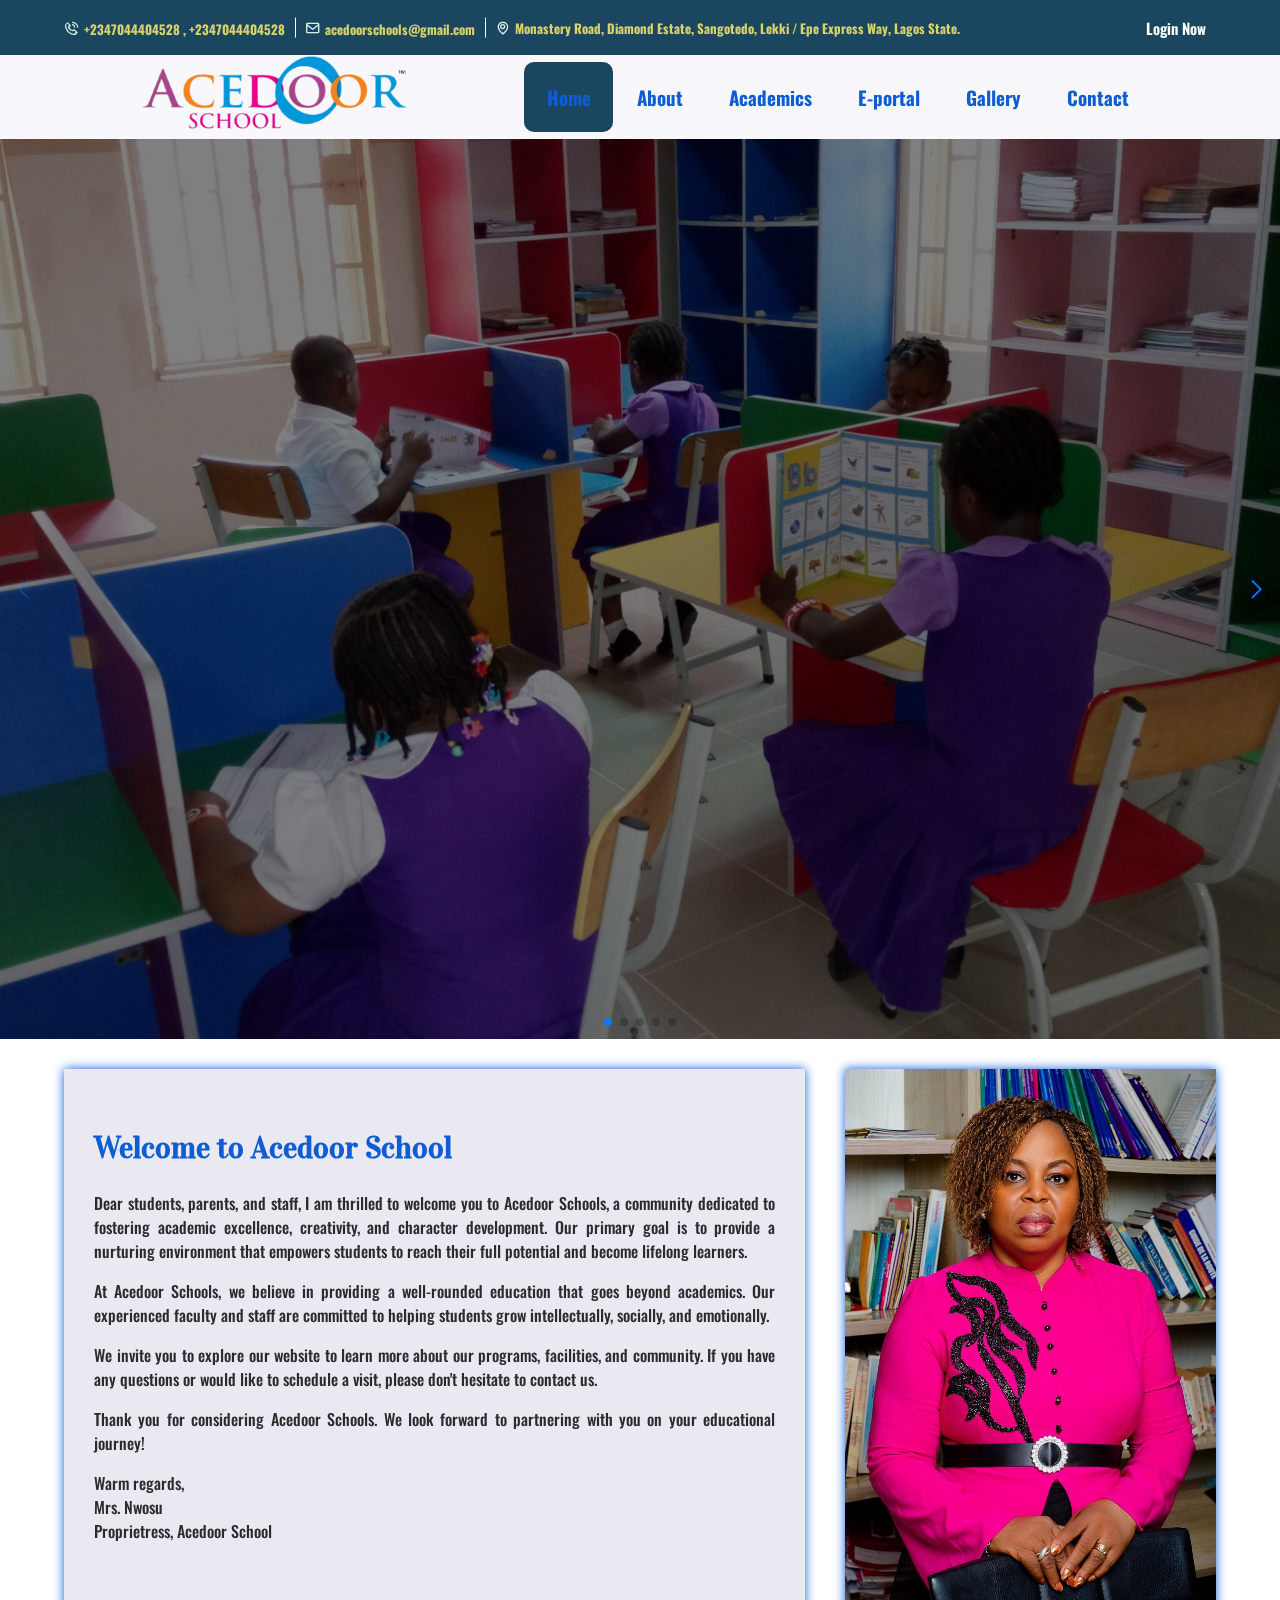
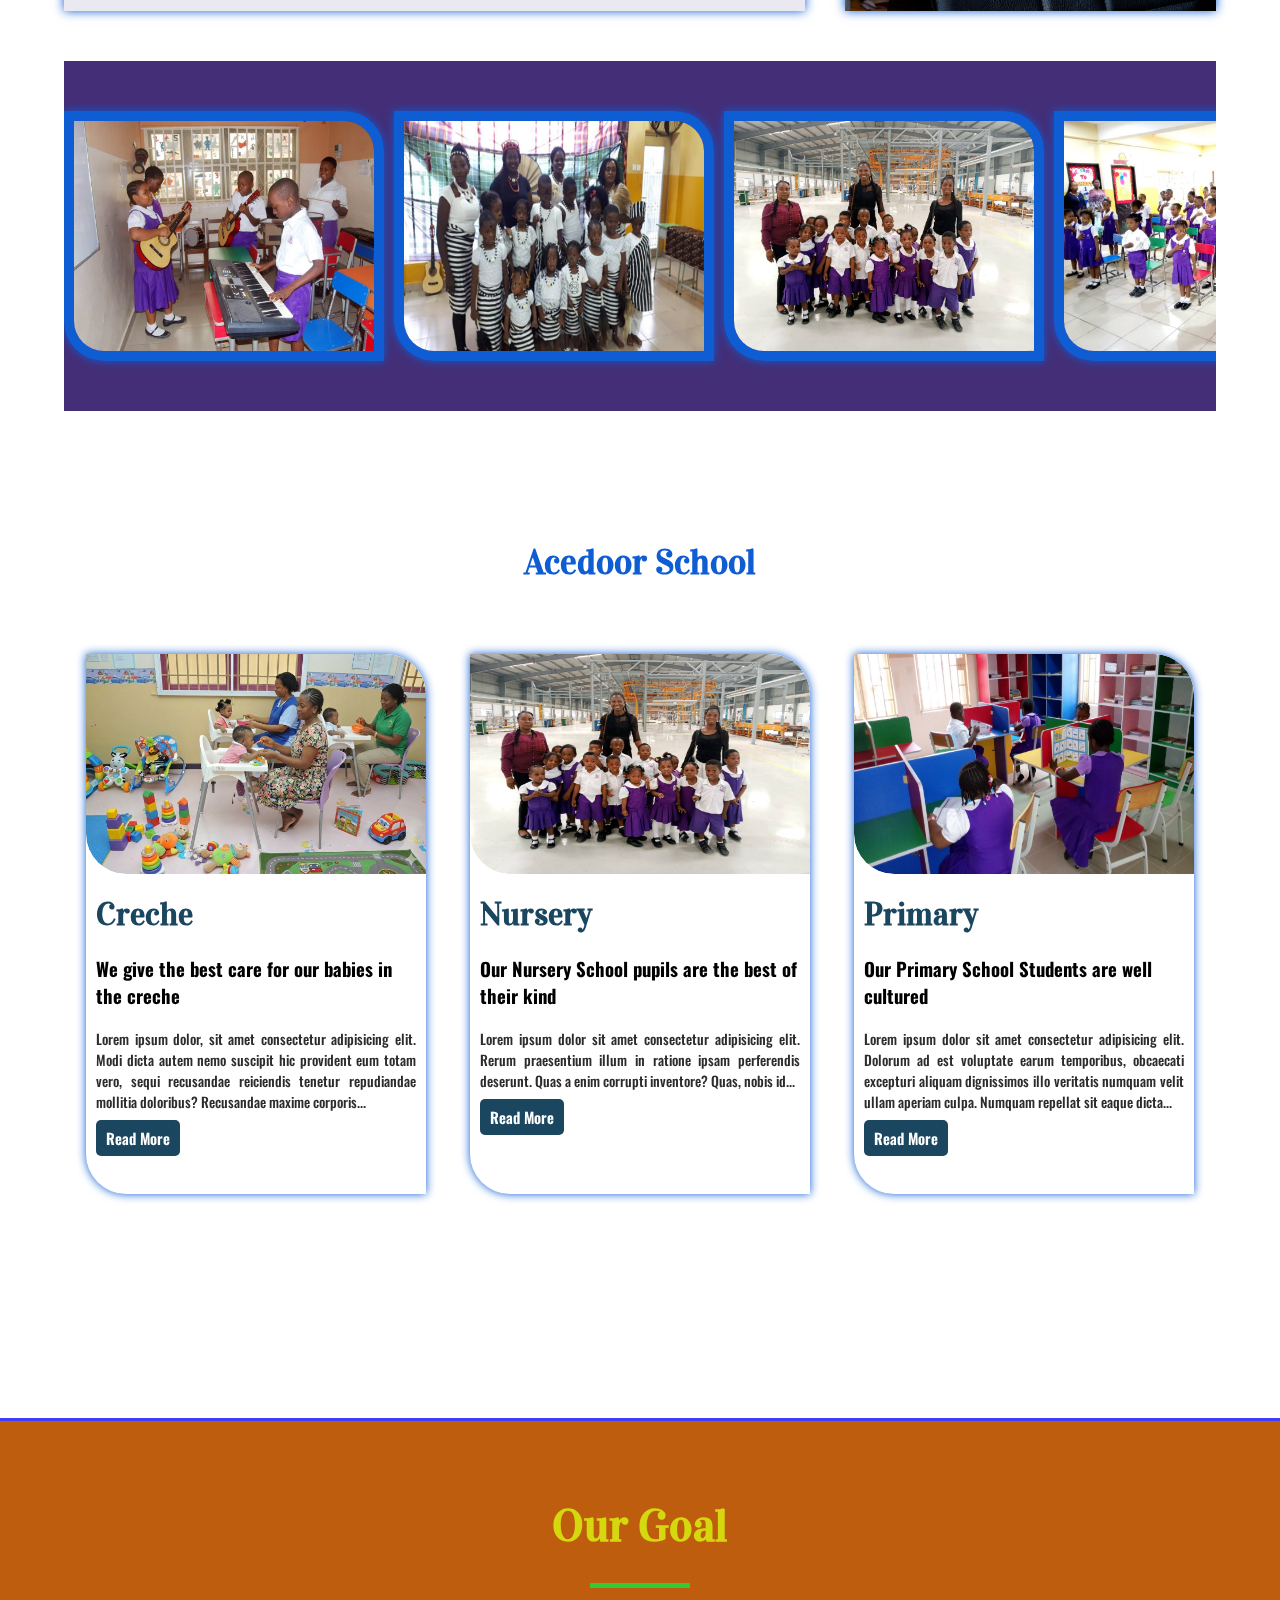
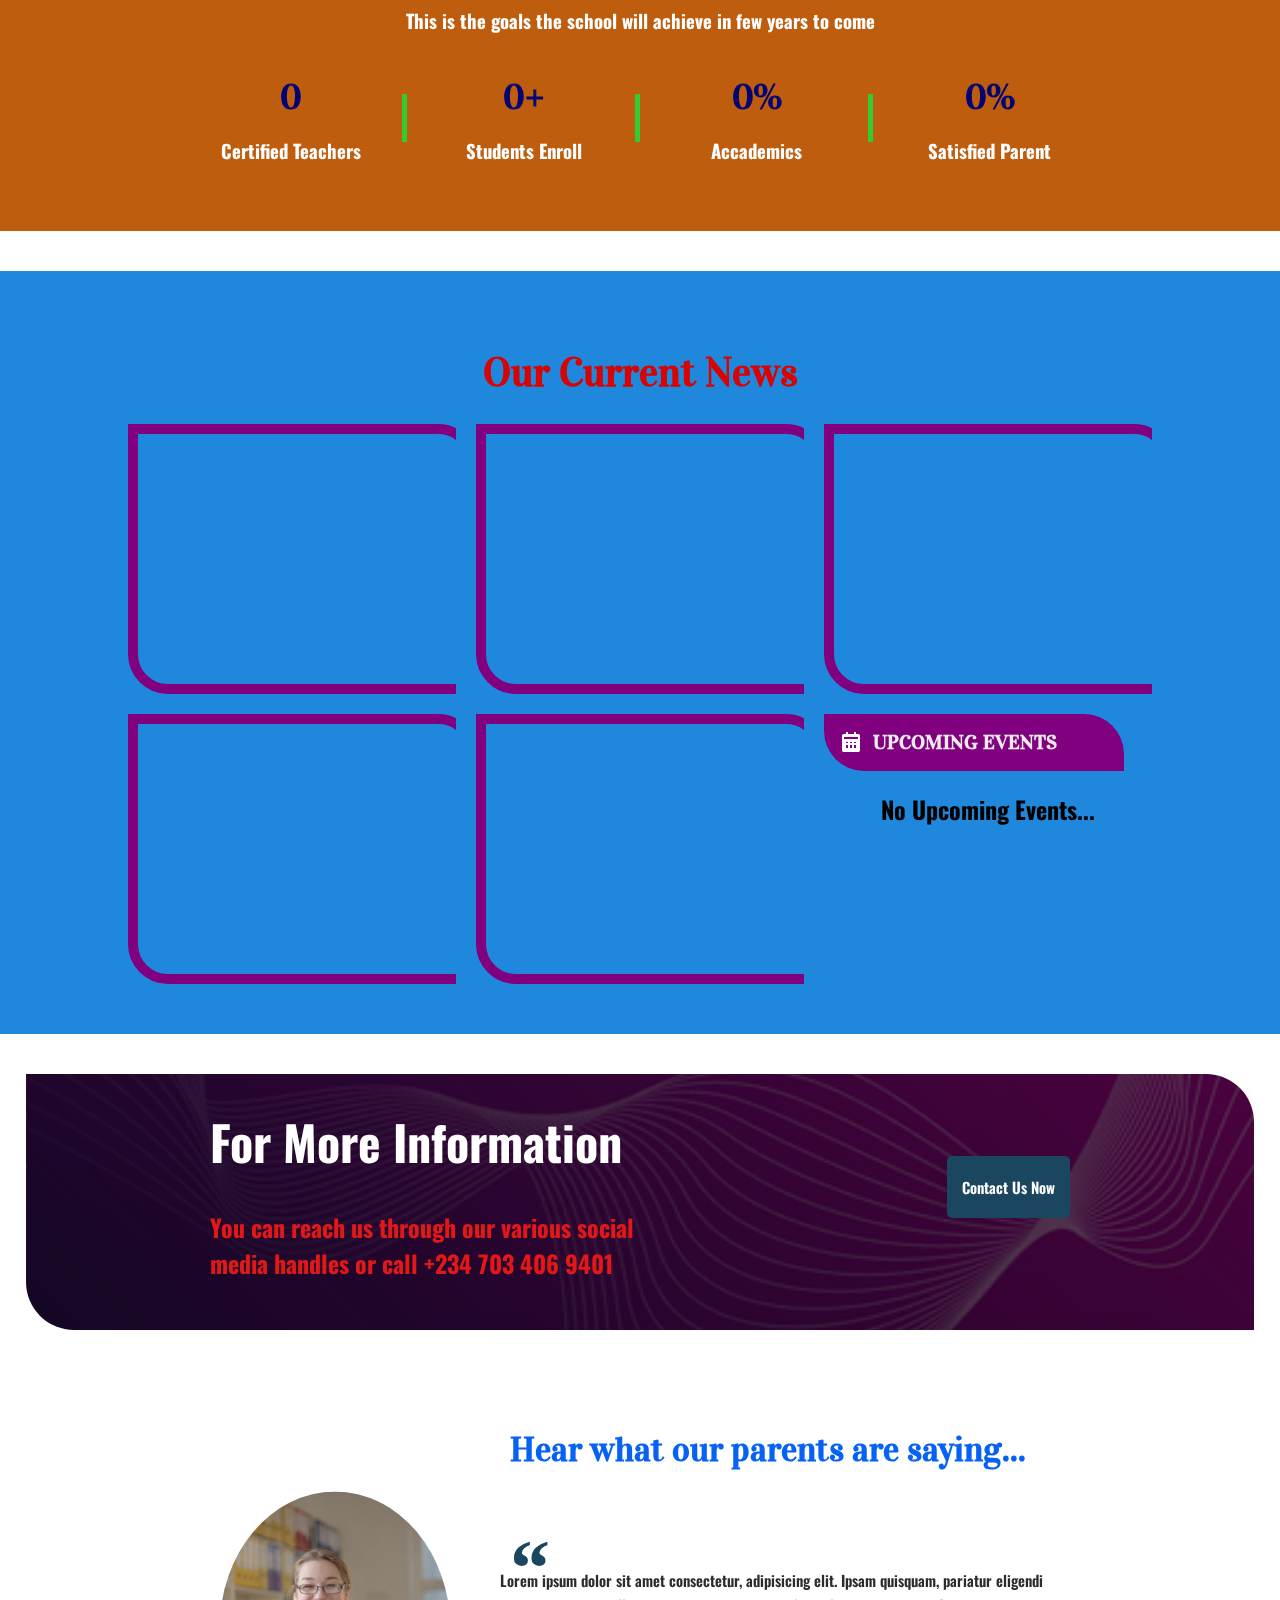
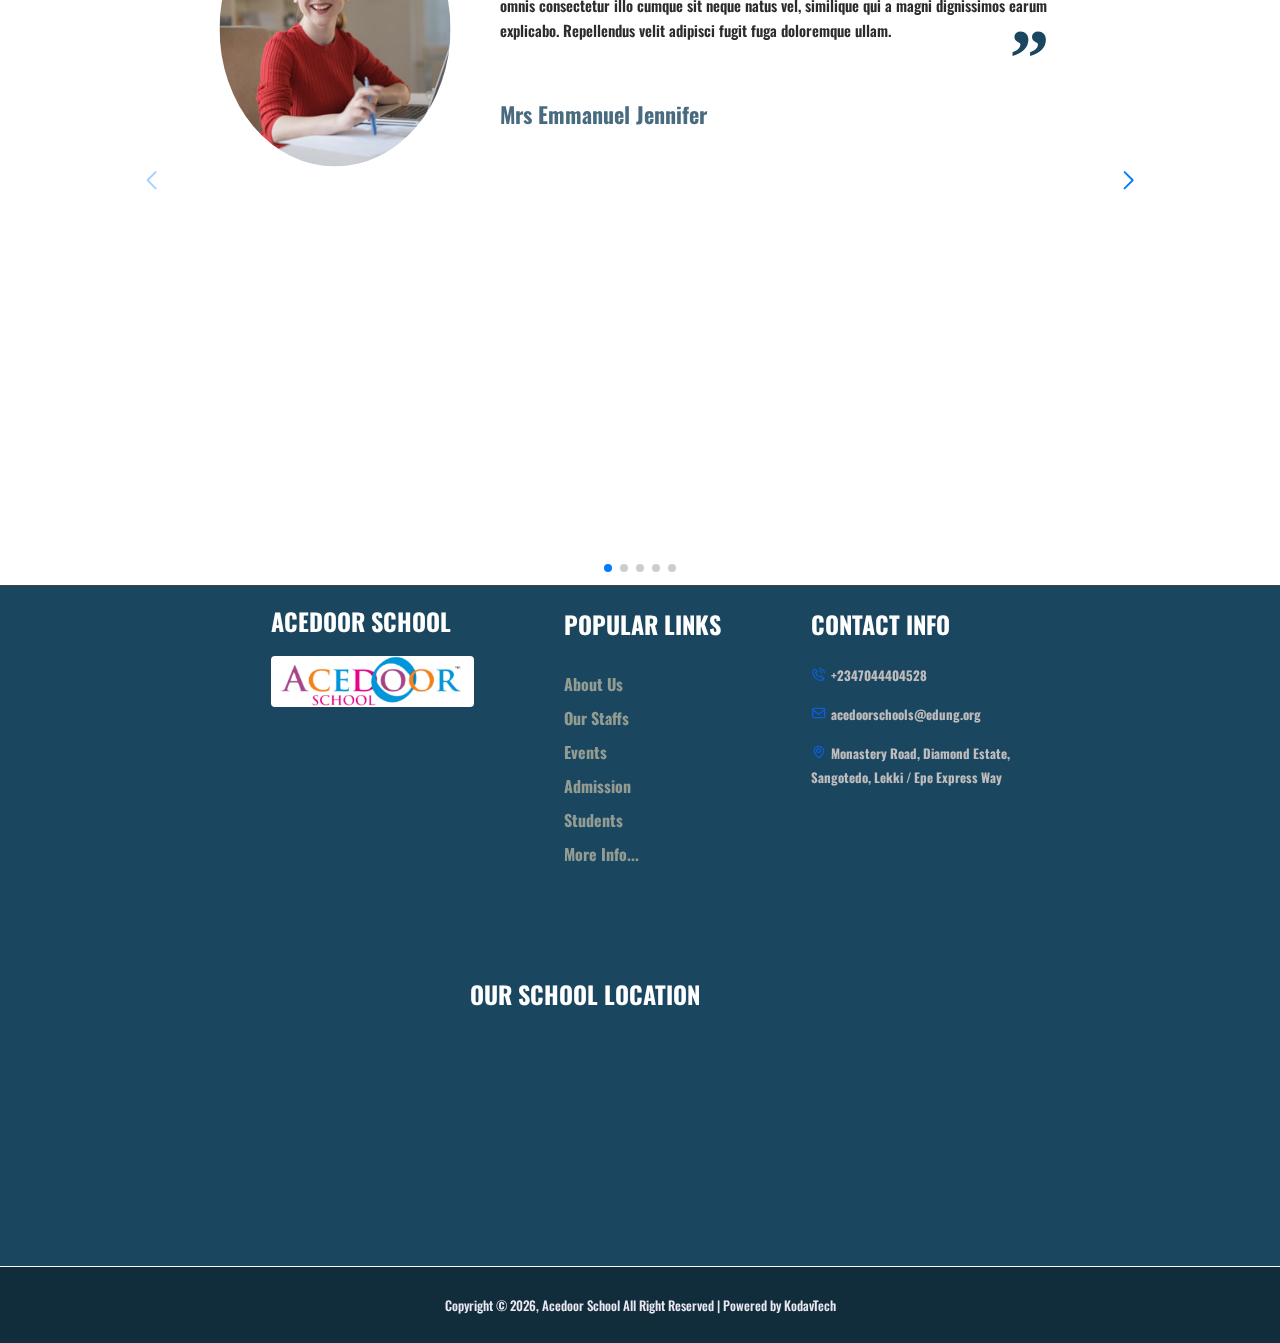
<file: index.html>
<!DOCTYPE html>
<html lang="en">
<head>
    <meta charset="UTF-8">
    <meta name="viewport" content="width=device-width, initial-scale=1.0">
    <title>Acedoor Schools | Best Nursery and Primary School in Lagos Island</title>
    <link rel="stylesheet" href="css/style.css">
    <link href='https://unpkg.com/boxicons@2.1.4/css/boxicons.min.css' rel='stylesheet'>
    <link rel="stylesheet" href="https://cdnjs.cloudflare.com/ajax/libs/font-awesome/6.5.2/css/all.min.css" integrity="sha512-SnH5WK+bZxgPHs44uWIX+LLJAJ9/2PkPKZ5QiAj6Ta86w+fsb2TkcmfRyVX3pBnMFcV7oQPJkl9QevSCWr3W6A==" crossorigin="anonymous" referrerpolicy="no-referrer" />

      <!-- Link to Swiper's CSS -->
  <link rel="stylesheet" href="https://cdn.jsdelivr.net/npm/swiper@11/swiper-bundle.min.css" />
</head>
<body>
    
  
<!-- header section start -->

<section class="header-section">

    <!-- top nav -->
    <div class="top-nav">
        <div class="top-nav-background">
            
            <div class="contact-content">
                <div class="top-contact-info">
                    <i class='bx bx-phone-call'></i>
                    <span>+2347044404528 , </span>
                    <span>+2347044404528</span>
                </div>
                
                <div class="top-contact-info">
                    <i class='bx bx-envelope'></i>
                    <span>acedoorschools@gmail.com</span>
                </div>
                
                <div class="top-contact-info address">
                    <i class='bx bx-map'></i>
                    <span>Monastery Road, Diamond Estate, Sangotedo, Lekki / Epe Express Way, Lagos State.</span>
                </div>

            </div>
            <a href="https://www.acedoorschools.edung.org/acedoorschools/authentication" class="btn">Login Now</a>

        </div>

    </div>

    <!-- main nav -->
    <div class="main-nav">
        <div class="menu-position">
            <div class="main-nav-container">
                <a href="index.html" class="logo">
                    <img src="images/logo2.png" alt="">
                </a>
        
                <nav>
                    <div class="navbar">
                        <a href="index.html">Home</a>
                        <a href="about.html">About</a>
                        <a href="admission.html">Academics</a>
                        <a href="https://www.acedoorschools.edung.org/acedoorschools/authentication">E-portal</a>
                        <a href="gallery.html">Gallery</a>
                        <a href="contact.html">Contact</a>
                        <span></span>
                    </div>
                </nav>
                
                <!-- menu start -->
                    <div class="open-menu">
                        <i class='bx bx-menu'></i>
                    </div>
                    <!-- <div class="close-menu">
                        <i class='bx bx-x'></i>
                    </div> -->
                <!-- menu end -->
    
            </div>
        </div>
    </div>

    <!-- header carousel start-->
      <!-- Swiper starts-->
      <div class="swiper mySwiper header-swiper">
        <div class="swiper-wrapper">
          <div class="swiper-slide">
            <div class="image img1">
                <div class="image-content">
                    <h1 class="">WELCOME TO <span>ACEDOOR SCHOOLS</span></h1>
                    <p>Growing and learning in Guildhurst School is stimulating and full of opportunities for personal growth and development. It is also a delightful, friendly and welcoming place where each child receives personalized attention.</p>
                    <button class="img-btn img-btn1">
                        <a href="about.html">Learn More</a>
                    </button>
                    <button class="img-btn img-btn2">
                        <a href="contact.html">Contact Us</a>
                    </button>
                </div>
            </div>
          </div>
          <div class="swiper-slide">
            <div class="image img2">
                <div class="image-content">
                    <h1>We Equip Our School with Adequate Modern <span>Facilities</span></h1>
                    <p>The school curriculum is designed to provide a stimulating environment which will bring out the best in your child’s development</p>
                    <button class="img-btn img-btn1">
                        <a href="about.html">Learn More</a>
                    </button>
                    <button class="img-btn img-btn2">
                        <a href="contact.html">Contact Us</a>
                    </button>
                </div>
            </div>
          </div>
          <div class="swiper-slide">
            <div class="image img3">
              <div class="image-content">
                <h1 class="">Conducive Learning Environment</h1>
                <p>A caring, sharing, learning and fun environment is created and encouraged to ensure your child thrives as an individual.</p>
                <button class="img-btn img-btn1">
                    <a href="about.html">Learn More</a>
                </button>
                <button class="img-btn img-btn2">
                    <a href="contact.html">Contact Us</a>
                </button>
            </div>
            </div>
          </div>
          <div class="swiper-slide">
            <div class="image img4">
              <div class="image-content">
                <h1 class="">Raising Future Leaders</h1>
                <p>Lorem ipsum dolor sit amet consectetur adipisicing elit. Maiores cupiditate molestiae et unde iusto dignissimos saepe neque vitae inventore natus.</p>
                <button class="img-btn img-btn1">
                    <a href="about.html">Learn More</a>>
                </button>
                <button class="img-btn img-btn2">
                    <a href="contact.html">Contact Us</a>
                </button>
            </div>
            </div>
          </div>
          <div class="swiper-slide">
            <div class="image img5">
                <div class="image-content">
                    <h1>Qualitative learning with Great Skills.</h1>
                    <p>We bring out the creativity and skills in our pupils. </p>
                    <button class="img-btn img-btn1">
                        <a href="about.html">Learn More</a>
                    </button>
                    <button class="img-btn img-btn2">
                        <a href="contact.html">Contact Us</a>
                    </button>
                </div>
            </div>
          </div>
        </div>
        <div class="swiper-button-next"></div>
        <div class="swiper-button-prev"></div>
        <div class="swiper-pagination"></div>
        <div class="autoplay-progress">
          <svg viewBox="0 0 48 48">
            <circle cx="24" cy="24" r="20"></circle>
          </svg>
          <span></span>
        </div>
      </div>
      <!-- Swiper ends-->
    <!-- header carousel ends-->



</section>

<!-- header section end -->


<!-- about section starts -->

<section class="about">
    <div class="about-wrapper">
        <div class="about-content">
            <h2>Welcome to Acedoor School</h2>
            <p>Dear students, parents, and staff, I am thrilled to welcome you to Acedoor Schools, a community dedicated to fostering academic excellence, creativity, and character development. Our primary goal is to provide a nurturing environment that empowers students to reach their full potential and become lifelong learners.</p>
            <p>At Acedoor Schools, we believe in providing a well-rounded education that goes beyond academics. Our experienced faculty and staff are committed to helping students grow intellectually, socially, and emotionally.</p>
            <p>We invite you to explore our website to learn more about our programs, facilities, and community. If you have any questions or would like to schedule a visit, please don't hesitate to contact us.</p>
            <p>Thank you for considering Acedoor Schools. We look forward to partnering with you on your educational journey!</p>
            <p>Warm regards, <br>Mrs. Nwosu<br>Proprietress, Acedoor School</p>
        </div>
        <div class="bigmommy">
            <img src="images/Mrs-Nwosu.jpeg" alt="">
        </div>

    </div>
</section>

<!-- about section ends -->


<!-- image section start -->

<div class="image-box">
    <div class="image-box-container">
        <img src="images/gallery-1675672904.jpeg" alt="">
        <img src="images/gallery-1675673045.jpg" alt="">
        <img src="images/gallery-1677668252.jpeg" alt="">
        <img src="images/gallery-1677668422.jpeg" alt="">
        <img src="images/gallery-1677673495.jpeg" alt="">
        <img src="images/gallery-1677673596.jpeg" alt="">
        <img src="images/home-slider-1710323716.jpeg" alt="">
    </div>
    <div aria-hidden class="image-box-container">
        <img src="images/gallery-1675672904.jpeg" alt="">
        <img src="images/gallery-1675673045.jpg" alt="">
        <img src="images/gallery-1677668252.jpeg" alt="">
        <img src="images/gallery-1677668422.jpeg" alt="">
        <img src="images/gallery-1677673495.jpeg" alt="">
        <img src="images/gallery-1677673596.jpeg" alt="">
        <img src="images/home-slider-1710323716.jpeg" alt="">
    </div>
</div>

<!-- image section start -->



<!-- parallax section start -->

<section class="parallax-section">

</section>

<!-- parallax section end -->





<!-- tech section start -->

<section class="tech-section">

</section>

<!-- tech section start -->






<!-- blog section start -->
<section class="tour">
    <div class="tour-header">
        <h2>Acedoor School</h2>
    </div>

    <div class="school-classes">
        <div class="creche sch-card">
            <div class="sch-card-img">
                <img src="images/creche.png" alt="">
            </div>
            <div class="school-card-content">
                <h1>Creche</h1>
                <h3>We give the best care for our babies in the creche</h3>
                <p>Lorem ipsum dolor, sit amet consectetur adipisicing elit. Modi dicta autem nemo suscipit hic  provident eum totam vero, sequi recusandae reiciendis tenetur repudiandae mollitia doloribus? Recusandae maxime corporis...</p>
                <a href="#" class="btn">Read More</a>
            </div>
        </div>

        <div class="nursery sch-card">
            <div class="sch-card-img">
                <img src="images/gallery-1677668252.jpeg" alt="">
            </div>
            <div class="school-card-content">
                <h1>Nursery </h1>
                <h3>Our Nursery School pupils are the best of their kind</h3>
                <p>Lorem ipsum dolor sit amet consectetur adipisicing elit. Rerum praesentium illum in ratione ipsam perferendis deserunt. Quas a enim corrupti inventore? Quas, nobis id...</p>
                <a href="#" class="btn">Read More</a>
            </div>
        </div>

        <div class="primary sch-card">
            <div class="sch-card-img">
                <img src="images/admission2.jpg" alt="">
            </div>
            <div class="school-card-content">
                <h1>Primary</h1>
                <h3>Our Primary School Students are well cultured</h3>
                <p>Lorem ipsum dolor sit amet consectetur adipisicing elit. Dolorum ad est voluptate earum temporibus, obcaecati excepturi aliquam dignissimos illo veritatis numquam velit ullam aperiam culpa. Numquam repellat sit eaque dicta...</p>
                <a href="#" class="btn">Read More</a>
            </div>
        </div>
    </div>
</section>
<!-- blog section end -->




<!-- counter section starts -->
<section class="counter-section">
    <div class="counters">
        <h1>Our Goal</h1>
        <hr>
        <h3>This is the goals the school will achieve in few years to come</h3>
        <div>
            <div class="counter">
                <h1><span data-count="46">0</span></h1>
                <h3>Certified Teachers</h3>
            </div>
            <div class="counter">
                <h1><span data-count="600">0</span>+</h1>
                <h3>Students Enroll</h3>
            </div>
            <div class="counter">
                <h1><span data-count="99">0</span>%</h1>
                <h3>Accademics</h3>
            </div>
            <div class="counter">
                <h1><span data-count="100">0</span>%</h1>
                <h3>Satisfied Parent</h3>
            </div>
        </div>
    </div>

</section>
<!-- counter section ends -->



<!-- new event section starts -->
<section class="news-section">
    <div class="news-header">
        <h1>Our Current News</h1>
    </div>

    <div class="news-container">
            <div class="news-wrapper">
                <div class="news-box">
                    <iframe width="560" height="315" src="https://www.youtube.com/embed/DRiV4KZBoIY?si=W6npYGHrMpyxqbFr" title="YouTube video player" frameborder="0" allow="accelerometer; autoplay; clipboard-write; encrypted-media; gyroscope; picture-in-picture; web-share" referrerpolicy="strict-origin-when-cross-origin" allowfullscreen></iframe>
                </div>
                <h3>Best Graduation Speech Ever! College Graduation </h3>
            </div>
    
            <div class="news-wrapper">
                <div class="news-box">
                    <iframe width="560" height="315" src="https://www.youtube.com/embed/L6XkuulGpbk?si=mtbw3KMgklzWLFfE" title="YouTube video player" frameborder="0" allow="accelerometer; autoplay; clipboard-write; encrypted-media; gyroscope; picture-in-picture; web-share" referrerpolicy="strict-origin-when-cross-origin" allowfullscreen></iframe>
                </div>
                <h3>Information for the International Students</h3>
            </div>
        
            <div class="news-wrapper">
                <div class="news-box">
                    <iframe width="560" height="315" src="https://www.youtube.com/embed/cV0AgB88JE4?si=iuGJy_jHCzxHlKdP" title="YouTube video player" frameborder="0" allow="accelerometer; autoplay; clipboard-write; encrypted-media; gyroscope; picture-in-picture; web-share" referrerpolicy="strict-origin-when-cross-origin" allowfullscreen></iframe>
                </div>
                <h3>Asking College Students Basic Questions</h3>
            </div>

            <div class="news-wrapper">
                <div class="news-box">
                    <iframe width="560" height="315" src="https://www.youtube.com/embed/jydGNB25nbk?si=fp_EKZI_guVnW5Q1" title="YouTube video player" frameborder="0" allow="accelerometer; autoplay; clipboard-write; encrypted-media; gyroscope; picture-in-picture; web-share" referrerpolicy="strict-origin-when-cross-origin" allowfullscreen></iframe>
                </div>
                <h3>ELEMENTARY HOOPERS WITH SHOCKING SKILLS!!</h3>
            </div>

            <div class="news-wrapper">
                <div class="news-box">
                    <iframe width="560" height="315" src="https://www.youtube.com/embed/pW6IxneDvfo?si=2BU_b1bXOOzV2pZ6" title="YouTube video player" frameborder="0" allow="accelerometer; autoplay; clipboard-write; encrypted-media; gyroscope; picture-in-picture; web-share" referrerpolicy="strict-origin-when-cross-origin" allowfullscreen></iframe>
                </div>
                <h3>The Primary schools' football tournament</h3>
            </div>

            

        <div class="news-wrapper">
            <div class="upcoming-events">
                <div class="upcoming-events-box">
                    <i class='bx bxs-calendar'></i>                    
                    <h2>UPCOMING EVENTS</h2>
                </div>
            </div>


            <h2>No Upcoming Events...</h2>

            <!-- <div class="upcoming-event-container">
                <div class="upcoming-event-calender">
                    <h1>19</h1>
                    <p>JULY</p>
                </div>
                <div class="upcoming-events-wrapper">
                    <h3>Graduation Party for <br> 2023/2024 Academic Session</h3>
                    <div class="upcoming-events-wrapper2">
                        <div class="upcoming-event-time">
                            <i class='bx bx-timer'></i>
                            <p>10:00 AM </p>
                        </div>
                        <div class="upcoming-event-location">
                            <i class='bx bx-map'></i>                
                            <p>Kodav School</p>
                        </div>
                    </div>
                </div>
            </div> -->


        </div>
    </div>
</section>
<!-- new event section ends -->



<!-- hover effect starts -->



<!-- hover effect ends -->




















<!-- line section starts -->
<section class="line-section">
    <div class="line-wrapper">
        <div class="line-content">
            <h1>For More Information</h1>
            <h2>You can reach us through our various social <br> media handles or call +234 703 406 9401</h2>
        </div>
        <a href="contact.html" class="btn">Contact Us Now</a>
    </div>
</section>
<!-- line section ends -->


<!-- testimonial section starts -->
    <!-- Swiper starts-->

        <div class="swiper mySwiper2 testimonial" id="student">
            <div class="head">
              <h3>Hear what our parents are saying...</h3>
            </div>
            <div class="swiper-wrapper wrapper02">
              <div class="swiper-slide">
                <div class="wrapper2">
                  <div class="thumbnail">
                      <img src="images/testimonials/testimonial01.jpg" alt="">
                  </div>
                  <div class="aside-1">
                      <p>Lorem ipsum dolor sit amet consectetur, adipisicing elit. Ipsam quisquam, pariatur eligendi omnis consectetur illo cumque sit neque natus vel, similique qui a magni dignissimos earum explicabo. Repellendus velit adipisci fugit fuga doloremque ullam.</p>
                      <div class="name">
                          <h4>Mrs Emmanuel Jennifer</h4>
                      </div>
                  </div>
                </div>
              </div>
              <div class="swiper-slide">
                <div class="wrapper2">
                  <div class="thumbnail">
                      <img src="images/testimonials/testimonial02.jpg" alt="">
                  </div>
                  <div class="aside-1">
                      <p>Lorem ipsum, dolor sit amet consectetur adipisicing elit. Tempore, eos odit beatae voluptas obcaecati maiores aliquam veritatis ducimus commodi consectetur nisi dolore porro, esse ut excepturi ullam earum atque suscipit.</p>
                      <div class="name">
                          <h4>Mrs Josephine Elizabeth</h4>
                      </div>
                  </div>
                </div>
              </div>
              <div class="swiper-slide">
                <div class="wrapper2">
                  <div class="thumbnail">
                      <img src="images/testimonials/testimonial03.jpg" alt="">
                  </div>
                  <div class="aside-1">
                      <p>Lorem ipsum dolor sit amet consectetur adipisicing elit. Enim quo explicabo minus dicta ut vel nihil unde vitae officiis recusandae, expedita, consectetur ullam placeat aut in dolore consequatur quaerat fuga! Commodi iure blanditiis aliquid eaque quibusdam dicta adipisci!</p>
                      <div class="name">
                          <h4>Mrs Donald Regina</h4>
                          
                      </div>
                  </div>
                </div>
              </div>
              <div class="swiper-slide">
                <div class="wrapper2">
                  <div class="thumbnail">
                      <img src="images/testimonials/testimonial2.jpg" alt="">
                  </div>
                  <div class="aside-1">
                      <p>Lorem ipsum dolor sit amet consectetur adipisicing elit. Nemo, a explicabo? Nam placeat voluptatibus omnis consectetur amet repudiandae debitis? Quas provident laboriosam distinctio a, eligendi sit, illum itaque laudantium, animi saepe voluptas ea nisi in sint repudiandae tenetur totam expedita aliquid minima qui et reprehenderit cupiditate. Ipsum iste reprehenderit deserunt maiores perspiciatis aspernatur pariatur?</p>
                      <div class="name">
                          <h4>Mrs John Maggie</h4>
                          
                      </div>
                  </div>
                </div>
              </div>
              <div class="swiper-slide">
                <div class="wrapper2">
                  <div class="thumbnail">
                      <img src="images/testimonials/testimonial05.jpg" alt="">
                  </div>
                  <div class="aside-1">
                      <p>Lorem ipsum dolor sit amet consectetur adipisicing elit. Quis aliquid harum voluptates in pariatur, culpa ut minima provident tempore voluptatibus ipsam hic totam cum porro sed sunt quo ab facilis distinctio officia molestias? Quaerat dolore expedita commodi dicta quae sed ipsa temporibus est laboriosam distinctio!</p>
                      <div class="name">
                          <h4>Mr Edward Johnson </h4>
                      </div>
                  </div>
                </div>
              </div>
            </div>
            <div class="swiper-button-next"></div>
            <div class="swiper-button-prev"></div>
            <div class="swiper-pagination"></div>
          </div>
              
    <!-- Swiper ends-->
<!-- testimonial section ends -->



<!-- footer section start -->
<footer class="footer pad-5">
    <div class="footer-content">

        <div class="footer-more-info">
            <h2>ACEDOOR SCHOOL</h2>
            <!-- <span>Lorem ipsum dolor sit, <br>amet consectetur adipisicing <br>elit. Quis, expedita.</span> -->
            <img src="images/logo2.png" alt="">


            <!-- <br>
            <div class="social-link">
                <a href="#" title="Facebook" target="_blank" class="facebook"><i class='bx bxl-facebook'></i></a>
                <a href="https://wa.me/08064240614" title="Whatsapp" target="_blank" class="whatsapp"><i class='bx bxl-whatsapp'></i></a>
                <a href="#" title="Youtube" target="_blank" class="youtube"><i class="fa-brands fa-youtube"></i></a>
                <a href="#" title="Instagram" target="_blank" class="instagram"><i class='bx bxl-instagram'></i></a>
            </div> -->


        </div>

        <div class="footer-about-us-links">
            <h2>POPULAR LINKS</h2>
            <a href="about.html">About Us</a>
            <a href="#team">Our Staffs</a>
            <a href="gallery.html">Events</a>
            <a href="admission.html">Admission</a>
            <a href="#student">Students</a>
            <a href="contact.html">More Info...</a>
        </div>

        <div class="footer-contact">
            <h2>CONTACT INFO</h2>
            <div class="contact-info">
                <i class='bx bx-phone-call'></i>
                <span>+2347044404528</span>
            </div>

            <div class="contact-info">
                <i class='bx bx-envelope'></i>
                <span>acedoorschools@edung.org</span>
            </div>

            <div class="contact-info">
                <i class='bx bx-map'></i>
                <span>Monastery Road, Diamond Estate, <br>Sangotedo, Lekki / Epe Express Way</span>
            </div>
        </div>

        <div class="footer-map">
            <h2>OUR SCHOOL LOCATION</h2>
            <iframe src="https://www.google.com/maps/embed?pb=!1m18!1m12!1m3!1d3964.47783534035!2d3.641040173043286!3d6.460983923890704!2m3!1f0!2f0!3f0!3m2!1i1024!2i768!4f13.1!3m3!1m2!1s0x103bf9c40a40d0ab%3A0x3d9c241bcf557eaa!2sAcedoor%20school!5e0!3m2!1sen!2sng!4v1765707281214!5m2!1sen!2sng" width="340" height="190" style="border:0;" allowfullscreen="" loading="lazy" referrerpolicy="no-referrer-when-downgrade"></iframe>
        </div>
    </div>
</footer>

<footer class="second-footer">
    <div class="footer-text">
        <p>Copyright &copy; <time id="year"></time>, Acedoor School All Right Reserved | Powered by KodavTech</p>
    </div>
</footer>
<!-- footer section ends -->

<!-- <script src="https://unpkg.com/scrollreveal"></script> -->
<script src="https://cdn.jsdelivr.net/npm/swiper@11/swiper-bundle.min.js"></script>
<script src="js/script.js"></script>
</body>
</html>
</file>
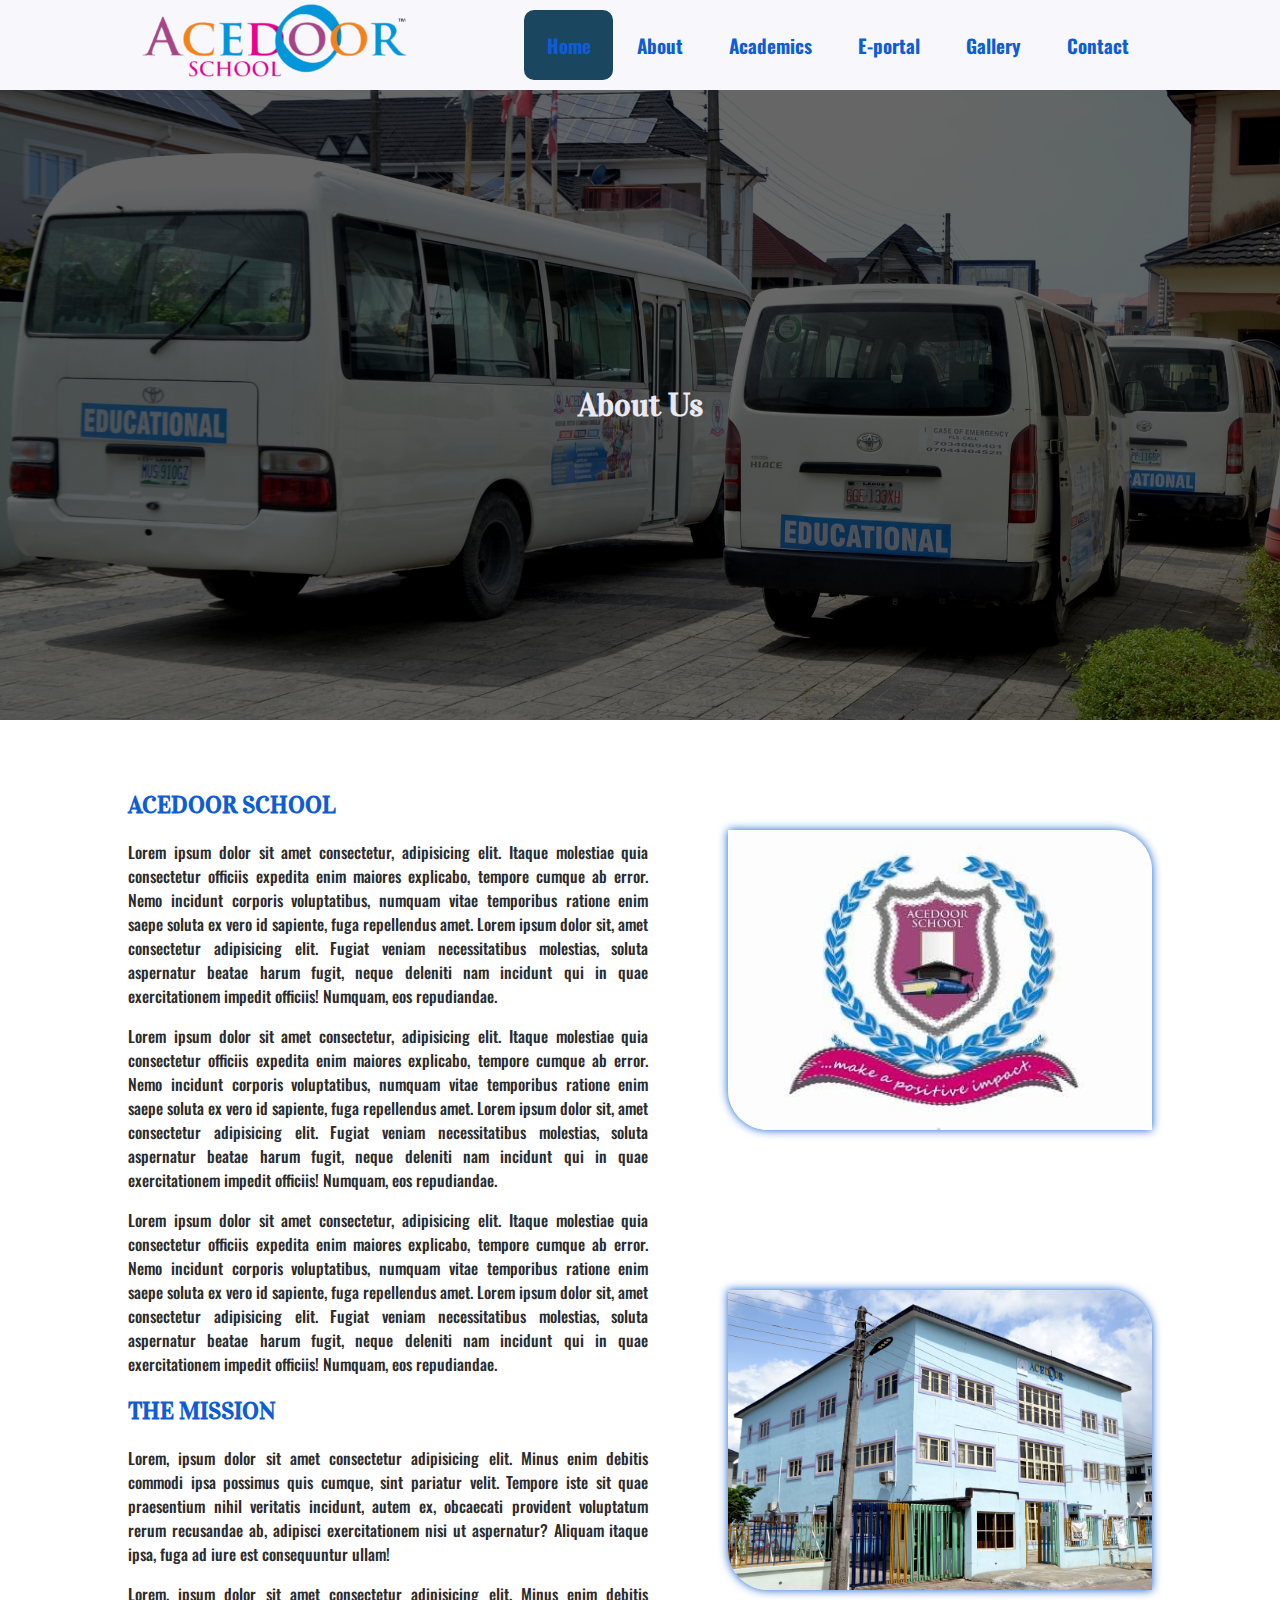
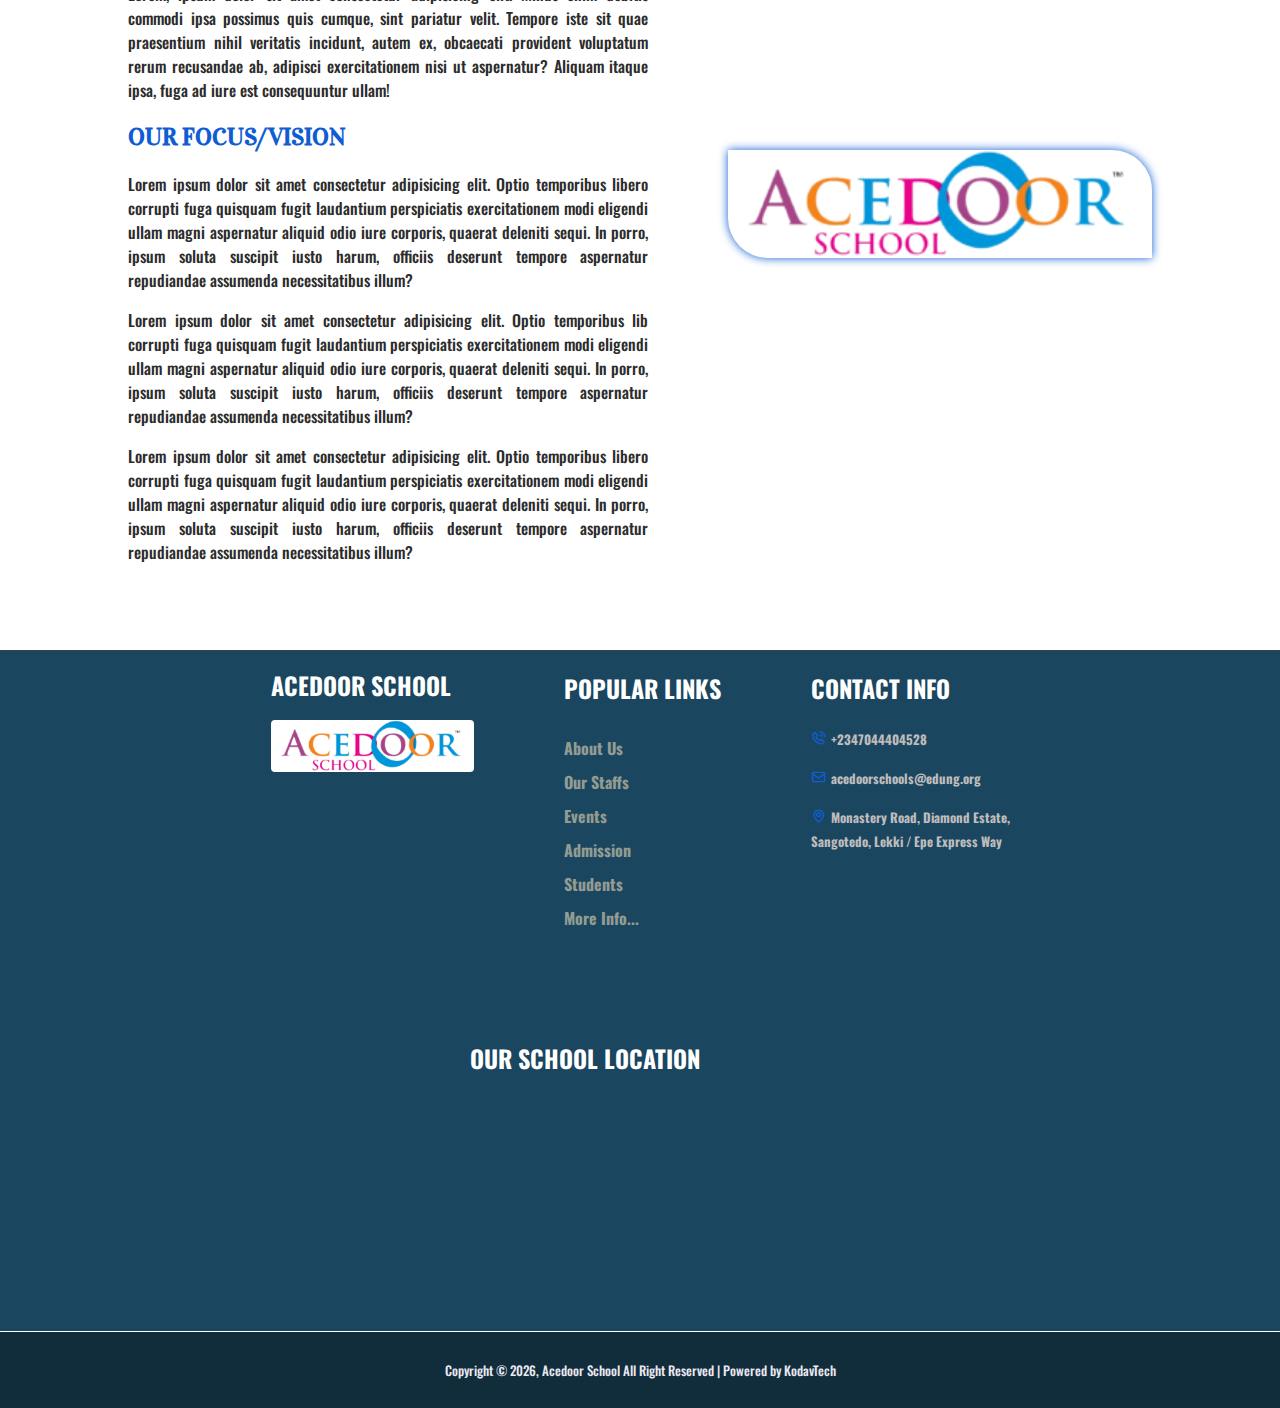
<file: about.html>
<!DOCTYPE html>
<html lang="en">
<head>
    <meta charset="UTF-8">
    <meta name="viewport" content="width=device-width, initial-scale=1.0">
    <title>Acedoor Schools | Best Nursery and Primary School in Lagos Island</title>
    <link rel="stylesheet" href="css/style2.css">
    <link href='https://unpkg.com/boxicons@2.1.4/css/boxicons.min.css' rel='stylesheet'>

</head>
<body>

<!-- header section start -->

<section class="header-section">

    <!-- main nav -->
    <div class="main-nav">
        <div class="menu-position">
            <div class="main-nav-container">
                <a href="index.html" class="logo">
                    <img src="images/logo2.png" alt="">
                </a>
        
                <nav>
                    <div class="navbar">
                        <a href="index.html">Home</a>
                        <a href="about.html">About</a>
                        <a href="admission.html">Academics</a>
                        <a href="https://www.acedoorschools.edung.org/acedoorschools/authentication">E-portal</a>
                        <a href="gallery.html">Gallery</a>
                        <a href="contact.html">Contact</a>
                        <span></span>
                    </div>
                </nav>
                
                <!-- menu start -->
                    <div class="open-menu">
                        <i class='bx bx-menu'></i>
                    </div>
                    <!-- <div class="close-menu">
                        <i class='bx bx-x'></i>
                    </div> -->
                <!-- menu end -->
    
            </div>
        </div>
    </div>

    <div class="header-image">
        <h1>About Us</h1>
    </div>

</section>

<!-- header section end -->





<!-- our mission and vission section starts -->

<section class="vision-mission">
    <div class="vision-mission-wrapper">
        <div class="vision-mission-content">
            <div class="address">
                <h2>ACEDOOR SCHOOL</h2>
                <p>Lorem ipsum dolor sit amet consectetur, adipisicing elit. Itaque molestiae quia consectetur officiis expedita enim maiores explicabo, tempore cumque ab error. Nemo incidunt corporis voluptatibus, numquam vitae temporibus ratione enim saepe soluta ex vero id sapiente, fuga repellendus amet. Lorem ipsum dolor sit, amet consectetur adipisicing elit. Fugiat veniam necessitatibus molestias, soluta aspernatur beatae harum fugit, neque deleniti nam incidunt qui in quae exercitationem impedit officiis! Numquam, eos repudiandae. </p>

                <p>Lorem ipsum dolor sit amet consectetur, adipisicing elit. Itaque molestiae quia consectetur officiis expedita enim maiores explicabo, tempore cumque ab error. Nemo incidunt corporis voluptatibus, numquam vitae temporibus ratione enim saepe soluta ex vero id sapiente, fuga repellendus amet. Lorem ipsum dolor sit, amet consectetur adipisicing elit. Fugiat veniam necessitatibus molestias, soluta aspernatur beatae harum fugit, neque deleniti nam incidunt qui in quae exercitationem impedit officiis! Numquam, eos repudiandae. </p>

                <p>Lorem ipsum dolor sit amet consectetur, adipisicing elit. Itaque molestiae quia consectetur officiis expedita enim maiores explicabo, tempore cumque ab error. Nemo incidunt corporis voluptatibus, numquam vitae temporibus ratione enim saepe soluta ex vero id sapiente, fuga repellendus amet. Lorem ipsum dolor sit, amet consectetur adipisicing elit. Fugiat veniam necessitatibus molestias, soluta aspernatur beatae harum fugit, neque deleniti nam incidunt qui in quae exercitationem impedit officiis! Numquam, eos repudiandae. </p>
            </div>
            <div class="mission">
                <h2>THE MISSION</h2>
                <p>Lorem, ipsum dolor sit amet consectetur adipisicing elit. Minus enim debitis commodi ipsa possimus quis cumque, sint pariatur velit. Tempore iste sit quae praesentium nihil veritatis incidunt, autem ex, obcaecati provident voluptatum rerum recusandae ab, adipisci exercitationem nisi ut aspernatur? Aliquam itaque ipsa, fuga ad iure est consequuntur ullam!</p>

                <p>Lorem, ipsum dolor sit amet consectetur adipisicing elit. Minus enim debitis commodi ipsa possimus quis cumque, sint pariatur velit. Tempore iste sit quae praesentium nihil veritatis incidunt, autem ex, obcaecati provident voluptatum rerum recusandae ab, adipisci exercitationem nisi ut aspernatur? Aliquam itaque ipsa, fuga ad iure est consequuntur ullam!</p>
            </div>
            <div class="vision">
                <h2>OUR FOCUS/VISION</h2>
                <p>Lorem ipsum dolor sit amet consectetur adipisicing elit. Optio temporibus libero corrupti fuga quisquam fugit laudantium perspiciatis exercitationem modi eligendi ullam magni aspernatur aliquid odio iure corporis, quaerat deleniti sequi. In porro, ipsum soluta suscipit iusto harum, officiis deserunt tempore aspernatur repudiandae assumenda necessitatibus illum?</p>

                <p>Lorem ipsum dolor sit amet consectetur adipisicing elit. Optio temporibus lib corrupti fuga quisquam fugit laudantium perspiciatis exercitationem modi eligendi ullam magni aspernatur aliquid odio iure corporis, quaerat deleniti sequi. In porro, ipsum soluta suscipit iusto harum, officiis deserunt tempore aspernatur repudiandae assumenda necessitatibus illum?</p>

                <p>Lorem ipsum dolor sit amet consectetur adipisicing elit. Optio temporibus libero corrupti fuga quisquam fugit laudantium perspiciatis exercitationem modi eligendi ullam magni aspernatur aliquid odio iure corporis, quaerat deleniti sequi. In porro, ipsum soluta suscipit iusto harum, officiis deserunt tempore aspernatur repudiandae assumenda necessitatibus illum?</p>
            </div>
        </div>
        <div class="vision-img vision-width">
            <img src="images/wellcome2.jpg" alt="">
            <img src="images/gallery-1675672523.jpg" alt="">
            <img src="images/logo2.png" alt="">
        </div>
    </div>
</section>

<!-- our mission and vission section ends -->









<!-- footer section start -->
<footer class="footer pad-5">
    <div class="footer-content">

        <div class="footer-more-info">
            <h2>ACEDOOR SCHOOL</h2>
            <!-- <span>Lorem ipsum dolor sit, <br>amet consectetur adipisicing <br>elit. Quis, expedita.</span> -->
            <img src="images/logo2.png" alt="">


            <!-- <br>
            <div class="social-link">
                <a href="#" title="Facebook" target="_blank" class="facebook"><i class='bx bxl-facebook'></i></a>
                <a href="https://wa.me/08064240614" title="Whatsapp" target="_blank" class="whatsapp"><i class='bx bxl-whatsapp'></i></a>
                <a href="#" title="Youtube" target="_blank" class="youtube"><i class="fa-brands fa-youtube"></i></a>
                <a href="#" title="Instagram" target="_blank" class="instagram"><i class='bx bxl-instagram'></i></a>
            </div> -->


        </div>

        <div class="footer-about-us-links">
            <h2>POPULAR LINKS</h2>
            <a href="about.html">About Us</a>
            <a href="#team">Our Staffs</a>
            <a href="gallery.html">Events</a>
            <a href="admission.html">Admission</a>
            <a href="#student">Students</a>
            <a href="contact.html">More Info...</a>
        </div>

        <div class="footer-contact">
            <h2>CONTACT INFO</h2>
            <div class="contact-info">
                <i class='bx bx-phone-call'></i>
                <span>+2347044404528</span>
            </div>

            <div class="contact-info">
                <i class='bx bx-envelope'></i>
                <span>acedoorschools@edung.org</span>
            </div>

            <div class="contact-info">
                <i class='bx bx-map'></i>
                <span>Monastery Road, Diamond Estate, <br>Sangotedo, Lekki / Epe Express Way</span>
            </div>
        </div>

        <div class="footer-map">
            <h2>OUR SCHOOL LOCATION</h2>
            <iframe src="https://www.google.com/maps/embed?pb=!1m18!1m12!1m3!1d3964.47783534035!2d3.641040173043286!3d6.460983923890704!2m3!1f0!2f0!3f0!3m2!1i1024!2i768!4f13.1!3m3!1m2!1s0x103bf9c40a40d0ab%3A0x3d9c241bcf557eaa!2sAcedoor%20school!5e0!3m2!1sen!2sng!4v1765707281214!5m2!1sen!2sng" width="340" height="190" style="border:0;" allowfullscreen="" loading="lazy" referrerpolicy="no-referrer-when-downgrade"></iframe>
        </div>
    </div>
</footer>

<footer class="second-footer">
    <div class="footer-text">
        <p>Copyright &copy; <time id="year"></time>, Acedoor School All Right Reserved | Powered by KodavTech</p>
    </div>
</footer>
<!-- footer section ends -->

<script>
    // footer current year
    const year = document.getElementById("year")
    const thisYear = new Date().getFullYear()
    year.setAttribute("datetime", thisYear)
    year.textContent = thisYear


    // sticky navbar
    const mainNav = document.querySelector(".main-nav")
    const mainNavOffset = mainNav.offsetTop

    window.addEventListener('scroll', () => {
    if(window.pageYOffset >= mainNavOffset + 50) {
        mainNav.classList.add("fixy")
    }else {
        mainNav.classList.remove("fixy")
    }
    })
</script>



<!-- <script src="https://unpkg.com/scrollreveal"></script> -->
<script src="js/script.js"></script>
</body>
</html>
</file>
<file: css/style.css>
@import url('https://fonts.googleapis.com/css2?family=Oswald:wght@200..700&display=swap');

@import url('https://fonts.googleapis.com/css2?family=Titillium+Web:ital,wght@0,200;0,300;0,400;0,600;0,700;0,900;1,200;1,300;1,400;1,600;1,700&display=swap');

@import url('https://fonts.googleapis.com/css2?family=Vidaloka&display=swap');


* {
    text-decoration: none;
    border: none;
}

body {
    margin: 0;
    padding: 0;
    width: 100%;

    box-sizing: border-box;
    overflow-x: hidden;
    /* font-family: "Oswald", sans-serif; */
    font-family: "Oswald", sans-serif;
    font-weight: 700;    
    /* letter-spacing: 1px; */
}
    
:root {
    --primary-color: #0761f2;
    --primary2-color: #1b465f;
    --bg-color: #08d84d;
    --second-bg-color: #beb2b2;
    --first-text-color: #fff;
    --second-text-color: #eae9f1;
    --third-text-color: #bebcbc;
    --fourth-text-color: #f7d1d1ca;
    --main-color: #1b465f;
    --nav-color: #0f5dd3;
    --nav2-color:#171175;
    --btn-color: #17301d;
    --btn2-color: #020274;
    --btn3-color: #e21818;
    --shadow: 1px 1px 1px #000;
    --box-shadow2: rgb(0 0 2 / 35%) 0px 20px 30px -10px;
}


/* .social-link .whatsapp:hover {
    color: #fff;
    background: #02dc0d;
}

.social-link .facebook:hover {
    color: #fff;
    background: #0502d4;
}

.social-link .youtube:hover {
    color: #c30000;
    background: #fff;
}

.social-link .instagram:hover {
    color: #fff;
    background: linear-gradient(to bottom right, #0202e2, #e201d3, #e20000, #e7e702);
} */

p {
    color: #2c2c2c;
    font-weight: 500;
}

.pad-5 {
    padding: 0 5%;
}

/* header section */
/* .header-section {
    width: 100%;
    height: 100vh;
} */
/* top nav */
.top-nav {
    background-color: var(--primary2-color);
}

.top-nav-background {
    display: flex;
    justify-content: space-between;
    align-items: center;
    width: 90%;
    margin: 0 auto;
    height: 55px;
}

.top-nav-background a {
    color: #fff;
}

/* .social-link {
    display: flex;
    justify-content: flex-start;
    align-items: center;
}

.social-link a {
    color: #fff;
    margin-right: 8px;
    border-radius: 50%;
    padding: 6px;
    display: flex;
    justify-content: center;
    align-items: center;
    flex-direction: column;
    background: #565a77;
    transition: .2s;
} */

.contact-content {
    display: flex;
    justify-content: center;
    align-items: center;
    gap: 20px;
}
.contact-content .address {
    display: flex;
    justify-content: center;
    align-items: center;
    gap: 4px;
}

.top-contact-info i {
    color: #d5eede;
}

.top-contact-info {
    position: relative;
}

.top-contact-info:not(:last-child)::before {
    content: '';
    background: #fff;
    position: absolute;
    width: 1px;
    height: 1.3em;
    top: 50%;
    transform: translateY(-50%);
    right: -0.7em;
}

.top-contact-info span {
    color: rgb(217, 210, 106);
    font-size: 13px;
}

.top-contact-info span:hover {
    color: var(--first-text-color);
}

.btn {
    background: var(--primary2-color);
    border-radius: 5px;
    padding: 7px 10px;
    font-size: 15px;
    font-weight: 600;
    color: var(--nav-color);
    transition: .5s ease;
    cursor: pointer;
}

.btn:hover {
    background-color: var(--nav-color);
    color: var(--first-text-color);
    transform: scale(1.1);
}


/* main nav */
.main-nav {
    width: 100%;
    background: #f8f8fc;
    z-index: 99;
}
.main-nav-container {
    display: flex;
    justify-content: space-between;
    align-items: center;
    width: 80%;
    min-height: 70px;
    margin: 0 auto;
}

.fixy {
    position: fixed;
    top: 0;
    border-bottom: 5px solid var(--main-color);
    background: #f8f8fc;
    transition: 1s;
}

.logo {
    color: var(--main-color);
    font-weight: 600;
    font-size: 28px;
    text-shadow: var(--shadow);
    transition: .5s;
}

.logo:hover {
    transform: scale(1.1);
}

nav {
    display: flex;
    justify-content: center;
    align-items: center;
    gap: 20px;
    height: 70px;
}

.navbar {
    display: flex;
    justify-content: center;
    align-items: center;
    height: 100%;
    border-radius: 10px;
    position: relative;
}

.navbar a {
    color: var(--nav-color);
    font-size: 19px;
    height: 100%;
    display: flex;
    align-items: center;
    transition: .5s;
    z-index: 1;
    padding: 0 23px;
    position: relative;
}

.navbar a:active {
    color: #fff;
}

.navbar span {
    position: absolute;
    top: 0;
    left: 0;
    height: 100%;
    width: 89px;
    background: var(--primary2-color);
    border-radius: 10px;
    transition: .5s;
}

.navbar a:hover{
    color: #fff;
}

.navbar a:nth-child(1):hover~span {
    left: 0;
}
.navbar a:nth-child(2):hover~span {
    left: 93px;
}
.navbar a:nth-child(3):hover~span {
    left: 180px;
    width: 130px;
}
.navbar a:nth-child(4):hover~span {
    left: 309px;
    width: 109px;
}
.navbar a:nth-child(5):hover~span {
    left: 416px;
    width: 105px;
}
.navbar a:nth-child(6):hover~span {
    left: 518px;
    width: 109px;
}

.main-nav-container .open-menu{
    display: none;
}
.main-nav-container .open-menu i {
    font-size: 30px;
}




/* swiper header */

.swiper {
    width: 100%;
    height: 100%;
  }
  
.swiper-slide {
    display: flex;
    justify-content: center;
    align-items: center;
  }
 
.swiper-slide .image {
      width: 100%;
      height: 100vh;
      background-position: center;
      background-size: cover;
      background-repeat: no-repeat;
  }
  
.swiper-slide .img1 {
    background-image: linear-gradient(rgba(0,0,0,0.5), rgba(0,0,0,0.5)), url(../images/admission2.jpg);
    }
.swiper-slide .img2 {
    background-image: linear-gradient(rgba(0,0,0,0.5), rgba(0,0,0,0.5)), url(../images/admission2.jpg);
}
.swiper-slide .img3 {
    background-image: linear-gradient(rgba(0,0,0,0.5), rgba(0,0,0,0.5)), url(../images/gallery-1675672368.jpg);
}
.swiper-slide .img4 {
    background-image: linear-gradient(rgba(0,0,0,0.5), rgba(0,0,0,0.5)), url(../images/gallery-1675672576.jpg);
}
.swiper-slide .img5 {
    background-image: linear-gradient(rgba(0,0,0,0.5), rgba(0,0,0,0.5)), url(../images/gallery-1675672523.jpg);
}
  
  .swiper-slide .image-content {
      position: absolute;
      top: 11%;
      width: 50%;
      padding-left: 5%;
      color: var(--first-text-color);
  }

  .swiper-slide .image-content h1 {
      font-size: 50px;
      margin-bottom: 0;
  }
  
  .swiper-slide-active .image-content h1 {
      opacity: 0;
      filter: blur(4px);
      transform: translateX(-50px);
      animation: slideRight 0.5s 0.5s ease-in 1 forwards;
  }
  
  @keyframes slideRight {
      to {
          transform: translateX(0);
          filter: blur(0);
          opacity: 1;
      }   
  }
  
  .swiper-slide .image-content p {
      color: var(--first-text-color);
      font-size: 15px;
      font-weight: 700;
      line-height: 25px;
  }
  
  .swiper-slide-active .image-content p {
      opacity: 0;
      filter: blur(4px);
      transform: translateX(50px);
      animation: slideLeft 0.5s 1s ease-out 1 forwards;
  }
  
  @keyframes slideLeft {
      to {
          transform: translateX(0);
          filter: blur(0);
          opacity: 1;
      }   
  }
  
  .swiper-slide .img-btn {
      padding: 25px 45px;
      text-transform: uppercase;
      border: none;
  }
  
  .swiper-slide-active .img-btn {
      opacity: 0;
      filter: blur(4px);
      transform: translateY(50px);
      animation: slideUp 0.5s 1.5s ease 1 forwards;
  }
  
  @keyframes slideUp {
      to {
          transform: translateY(0);
          filter: blur(0);
          opacity: 1;
      }   
  }
  
  .swiper-slide .img-btn1 {
      background-color: var(--bg-color);
      margin-right: 10px;
      cursor: pointer;
  }

  .swiper-slide .img-btn1 a{
      color: var(--btn2-color);
  }

  .swiper-slide .img-btn1:hover a{
      color: var(--first-text-color);
  }



  .swiper-slide .img-btn2 {
      background-color: var(--primary2-color);
      cursor: pointer;
  }

  .swiper-slide .img-btn2 a{
      color: var(--first-text-color);
  }

  .swiper-slide .img-btn{
    border-radius: 5px;
    font-weight: 600;
    font-size: 16px;
    transition: .4s;
  }

  .swiper-slide .img-btn:hover{
    background-color: transparent;
    border: 1px solid var(--first-text-color);
  }

  .header-swiper .swiper-button-prev::after,
  .header-swiper .swiper-button-next::after {
        font-size: 18px;
        border-radius: 50%;
        width: 25px;
        height: 28px;
        display: flex;
        justify-content: center;
        align-items: center;
  }
  
  .autoplay-progress {
      position: absolute;
      right: 16px;
      bottom: 16px;
      z-index: 10;
      width: 48px;
      height: 48px;
      display: flex;
      align-items: center;
      justify-content: center;
      font-weight: bold;
      color: var(--swiper-theme-color);
  }
  
  .autoplay-progress svg {
      --progress: 0;
      position: absolute;
      left: 0;
      top: 0px;
      z-index: 10;
      width: 100%;
      height: 100%;
      stroke-width: 4px;
      stroke: var(--swiper-theme-color);
      fill: none;
      stroke-dashoffset: calc(125.6px * (1 - var(--progress)));
      stroke-dasharray: 125.6;
      transform: rotate(-90deg);
  }
  
  


/* about section */

.about {
    width: 100%;
    margin: 30px 0;
}

.about-wrapper {
    display: grid;
    justify-content: center;
    align-content: center;
    grid-template-columns: 2fr 1fr;
    gap: 40px;
    width: 90%;
    margin: 0 auto;
}

.about-content {
    padding: 0 30px;
    text-align: justify;
    box-shadow: 0 0 10px var(--nav-color);    
    background-color: var(--second-text-color);
}

.about-content h2 {
    color: var(--nav-color);
    font-size: 30px;
    font-family: "Vidaloka", serif;
    font-weight: 900;
    padding-top: 35px;
}

.about-content p {
    font-size: 16px;
}

.about .bigmommy {
    box-shadow: 0 0 10px var(--nav-color);
}

.about .bigmommy img {
    width: 100%;
    height: 100%;
} 





/* image section */

.image-box {
    background-color: rgb(68, 46, 119);
    background-position: center;
    background-size: cover;
    margin: 50px auto;
    width: 90%;
    display: flex;
    overflow-x: auto;
    padding: 50px 0;
}

.image-box::-webkit-scrollbar {
    display: none;
}

.image-box-container{
    display: flex;
    align-items: center;
    justify-content: center;
    gap: 10px;
    animation: spining 18s infinite linear;
    padding-right: 10px;
}

.image-box img {
    flex: 0 0 300px;
    border: 10px solid var(--nav-color);
    box-shadow: 0 0 10px var(--nav-color);
    width: 300px;
    height: 230px;
    border-radius: 0 40px;
    align-content: center;
}

@keyframes spining {
    from {translate: 0;}
    to {translate: -100%;}
}







/* blog section */

.tour {
    width: 100%;
    padding: 5em 0;
}

.tour-header {
    text-align: center;
}

.tour-header h2 {
    margin: 0;
    color: var(--nav-color);
    font-size: 35px;
    font-family: "Vidaloka", serif;
    font-weight: 900;
    padding-bottom: 2em;
}

.school-classes {
    width: 90%;
    margin: 0 auto;
    display:grid;
    grid-template-columns: 1fr 1fr 1fr;
    justify-items: center;
    margin-bottom: 9em;
}

.school-classes h1 {
    font-family: "Vidaloka", serif;
    font-weight: 900;
}

.creche {
    border-radius: 0 40px;
    transition: 0.5s;
}
.creche:hover {
    border: 7px solid red;
    transform: scale(1.1);
}

.nursery {
    border-radius: 0 40px;
    transition: 0.5s;
}
.nursery:hover {
    border: 7px solid purple;
    transform: scale(1.1);
}

.primary {
    border-radius: 0 40px;
    transition: 0.5s;
}
.primary:hover {
    border: 7px solid blue;
    transform: scale(1.1);
}

.sch-card {
    width: 340px;
    height: 540px;
    box-shadow: 0 0 10px var(--nav-color);
}

.sch-card a {
    color: var(--first-text-color);
    background-color: var(--nav-color);
}

.sch-card-img {
    overflow: hidden;
    width: 340px;
    height: 220px;
    border-radius: 0 40px;
}

.sch-card-img img {
    width: 100%;
    height: 100%;
    border-radius: 0 40px;
    transition: .5s ease;
}

.sch-card:hover img,
.sch-card-img:hover img{
    transform: scale(1.1);
}

.school-card-content{
    padding: 0 10px;
}

.sch-card h1 {
    color: var(--primary2-color);
}

.sch-card p {
    text-align: justify;
    font-size: 14px;
}

.school-card-content .btn {
    background: var(--primary2-color);
    border-radius: 5px;
    padding: 7px 10px;
    font-size: 15px;
    font-weight: 600;
    color: var(--first-text-color);
    transition: .5s ease;
    cursor: pointer;
}

.school-card-content .btn:hover {
    background-color: var(--nav-color);
    transform: scale(1.1);
}


/* counter section */
.counter-section {
    margin-top: 0;
    border-top: 3px solid rgb(61, 61, 250);
}

.title {
    text-align: center;
    margin: 1em;
}

.counters {
    padding: 3em 2em;
    background: #be5d0d;
    color: #fff;
    text-align: center;
}
.counters h1 {
    font-size: 45px;
    font-family: "Vidaloka", serif;
    font-weight: 900;
    color: rgb(213, 216, 14);
}

.counters hr {
    width: 100px;
    height: 5px;
    background-color: #31cb34;
}
.counters > div {
    max-width: 900px;
    margin: 0 auto;
    display: grid;
    grid-template-columns: repeat(4, 1fr);
    gap: 4em 2em;
}

.counter {
    position: relative;
}

.counter h1 {
    font-size: 35px;
    margin-bottom: 0.5em;
    color: var(--btn2-color);
}

.counter:not(:last-child)::before {
    content: '';
    background: #31cb34;
    position: absolute;
    width: 5px;
    height: 3em;
    top: 50%;
    transform: translateY(-50%);
    right: -1em;
}



@media screen and (max-width: 900px) and (min-width: 501px) {
    .counters > div {
        grid-template-columns: 1fr 1fr;
    }
    .counter:nth-child(2)::before {
        display: none;
    }
}

@media screen and (max-width: 500px) {
    .counters > div {
        grid-template-columns: 1fr;
        row-gap: 5em;
    }
    .counter:not(:last-child)::before{
        width: 90%;
        height: 2px;
        top: initial;
        right: initial;
        bottom: -3em;
        left: 50%;
        transform: translateX(-50%);
    }
}



/* news and events */

.news-section {
    width: 100%;
    margin: 40px 0;
    background: rgb(31, 136, 221);
    padding: 50px 0;
}

.news-header {
    text-align: center;
}
.news-header h1 {
    font-size: 40px;
    color: #d80303;
    font-family: "Vidaloka", serif;
    font-weight: 900;
}
.news-container {
    width: 80%;
    margin: 0 auto;
    display: grid;
    grid-template-columns: 1fr 1fr 1fr;
    gap: 20px;
}

.news-box {
    width: 330px;
    height: 250px;
    border: 10px solid purple;
    border-radius: 0 40px;
}

.news-box iframe {
    width: 100%;
    height: 100%;
    border-radius: 0 40px;
}

.news-wrapper {
    position: relative;
    overflow: hidden;
}

.news-wrapper h3 {
    text-align: center;
    font-size: 16px;
    color: #fff;
    background: purple;
    position: absolute;
    left: 50%;
    transform: translateX(-50%);   
    padding: 40px 9px;
    width: 80%;
    border-radius: 0 40px;
    transition: 0.5s;
}

.news-wrapper:hover h3 {
    top: 50%;
    left: 50%;
    transform: translate(-50%, -50%);
}



.upcoming-events {
    background-color: purple;
    color: #eceaea;
    width: 300px;
    font-family: "Vidaloka", serif;
    font-weight: 900;
    border-radius: 0 40px;
}

.upcoming-events-box {
    display: flex;
    justify-content: flex-start;
    align-items: center;
    gap: 10px;
    padding-left: 15px;
}

.upcoming-events-box i{
    font-size: 24px;
    color: #fff;
}

.upcoming-events-box h2 {
    font-size: 20px;
}

.news-wrapper h2 {
    text-align: center;
}

.upcoming-event-container {
    display: flex;
    justify-content: center;
    align-items: center;
    gap: 20px;
}

.upcoming-event-calender {
    text-align: center;
}
.upcoming-event-calender h1 {
    color: var(--main-color);
    font-size: 55px;
    margin: 0;
}
.upcoming-event-calender p {
    color: var(--main-color);
    font-size: 14px;
    margin: 0;
}

.upcoming-events-wrapper h3{
    text-align: left;
    padding-top: 20px;
    margin: 0;
}
.upcoming-events-wrapper2 {
    display: flex;
    align-items: flex-start;
    flex-direction: column;
    font-size: 12px;
    font-weight: 600;
    margin: 0;
}

.upcoming-event-time,
.upcoming-event-location {
    display: flex;
    justify-content: center;
    align-items: baseline;
    gap: 10px;
}

.upcoming-event-time p {
    margin: 10px 0 0 0;
    font-weight: 600;
}
.upcoming-event-location p {
    margin: 7px 0 0 0;
    font-weight: 600 ;
}

.upcoming-event-time i,
.upcoming-event-location i {
    color: var(--main-color);
    font-size: 15px;
}








/* hover effect */













/* line section */
.line-section {
    background: linear-gradient(#0000009d, #000000a4), url(../images/1.png);
    background-position: center;
    background-size: cover;
    height: 16em;
    width: 96%;
    border-radius: 0 3rem;
    margin: 0 auto;
}

.line-wrapper {
    display: flex;
    align-items: center;
    justify-content: space-between;
    width: 70%;
    margin: 0 auto;
}

.line-content h1 {
    color: #fff;
    font-size: 3em;
}

.line-content h2 {
    color: var(--btn3-color);
}

.line-wrapper a{
    color: #fff;
    padding: 20px 15px ;
}



/* Testimonial */

.testimonial {
    width: 80%;
    min-height: 90vh;
    background-position: center;
    background-size: cover;
    margin-top: 45px;
}

.testimonial .head {
    text-align: center;
    margin-bottom: 30px;
    font-family: "Vidaloka", serif;
}

.testimonial .head h3 {
    font-size: 34px;
    font-weight: 800;
    padding: 20px 0 0 25%;
    color: var(--primary-color);
}


.wrapper2 {
    display: flex;
    align-items: center;
    justify-content: center;
    width: 80%;
    margin: 0 auto;
    gap: 60px;
}

.thumbnail {
    width: 250px;
    height: 250px;
    position: relative;
}


.thumbnail img{
    object-fit: cover;
    width: 100%;
    height: 100%;
    border-radius: 50%;
    transform: scale(2);
    transition: transform .5s;
}

.swiper-slide-active .thumbnail img {
    transform: scale(1.1);
}



.aside-1 {
    width: 80%;
    position: relative;
    padding-top: 15px;
    display: flex;
    flex-direction: column;
    align-self: flex-end;
}

.aside-1 > p {
    position: relative;
    color: var(--);
    font-weight: 600;
    font-size: 15px;
    line-height: 25px;
    margin-bottom: 30px;
    opacity: 0;
    transform: translateX(10%);
    transition: transform 1s, opacity 1s;
}

.swiper-slide-active .aside-1 > p {
    transform: translateX(0);
    opacity: 1;
}

.aside-1 > p::before,
.aside-1 > p::after {
    font-family: serif;
    font-size: 80px;
    font-weight: 800;
    line-height: 1;
    position: absolute;
    color: var(--primary2-color);
    height: 40px;
    z-index: -1;
}

.aside-1 > p::before {
    content: open-quote;
    top: -40px;
    left: 10px;
}

.aside-1 > p::after {
    content: close-quote;
    right: 0;
}

.aside-1 .name {
    position: relative;
    width: fit-content;
    line-height: 1;
    opacity: 0;
    transform: translateX(30%);
    transition: transform 1s .4s, opacity 1s .3s;
}

.swiper-slide-active .name {
    transform: translateX(0);
    opacity: 1;
}

.aside-1 .name h4 {
    font-size: 22px;
    font-weight: 800;
    color: var(--primary2-color);
    opacity: .8;
}

.aside-1 .name p {
    font-size: 15px;
    font-weight: 600;
    text-align: right;
    color: var(--btn3-color);
}

.testimonial .swiper-button-prev::after,
.testimonial .swiper-button-next::after {
      font-size: 18px;
      border-radius: 50%;
      width: 25px;
      height: 28px;
      display: flex;
      justify-content: center;
      align-items: center;
}

@media screen and (max-width: 768px) {
    .wrapper2 {
        flex-direction: column;
    }

    .testimonial .thumbnail {
        width: 200px;
        height: 200px;
    }

    .testimonial :is(.swiper-button-next, .swiper-button-prev) {
        top: 50%;
    }

    .testimonial .swiper-slide-active .name {
        transform: translateX(-50px);
    }

    .aside-1 .name h4 {
        margin: 0;
    }
    
    .aside-1 .name p {
        margin-bottom: 64px;
    }
}



/* footer section */

.footer {
    background-color: var(--primary2-color);
    border-top: 1px solid #414040;
    padding-bottom: 40px;
}

.footer-content {
    display: flex;
    justify-content: center;
    flex-wrap: wrap;
    gap: 90px;
    color: #fff;
}

.footer-more-info h2,
.footer-about-us-links h2,
.footer-contact h2{
    font-weight: 900;
}

.footer-more-info {
    line-height: 30px;
    display: flex;
    justify-content: flex-start;
    align-items: flex-start;
    flex-direction: column;
}

.footer-more-info h2 {
    font-weight: 900;
}

.footer-more-info img{
    width: 203px;
    background-color: #fff;
    border-radius: 4px;
}

.footer-about-us-links {
    display: flex;
    flex-direction: column;
    gap: 10px;
}

.footer-about-us-links a{
    color: #929c92;
}

.footer-about-us-links a:hover{
    color: #eff5ef;
}

.contact-info {
    margin-bottom: 15px;
}

.contact-info i {
    color: var(--nav-color);
}

.footer-content span {
    font-size: 13px;
    color: var(--third-text-color);
}

.footer-content span:hover {
    color: var(--first-text-color);
    cursor: pointer;
}

.footer-text p {
    font-size: 13px;
    color: var(--second-text-color);
}


.second-footer {
    padding: 15px;
    background: #112c3b;
    text-align: center;
    border-top: 1px solid #fff;
}





/* media query */


@media (max-width: 1220px) {
    .activity {
        justify-content: center;
    }
}

@media (max-width: 1203px) {
    .main-nav-container .open-menu{
        display: block;
    }
    .navbar {
        display: none;
    }
    .menu-position {
        position: relative;
    }
    .navbar.open-nav-menu {
        display: block;
        position: absolute;
        top: 60px;
        right: 0;
        height: 82vh;
        width: 200px;
        background: #e7f9ec;
        z-index: 20;
        text-align: center;
        box-shadow: -1px 1px 10px grey;
    }
    .navbar.open-nav-menu::after {
        content: '';
        position: absolute;
        top: -11px;
        left: 0;
        width: 100%;
        height: 14px;
        background: #e7f9ec;
    }
    .navbar div {
        padding: 15px 0;
    }
    .navbar-dropdown .dropdown {
        right: 10rem;
        box-shadow: -1px 1px 10px grey;
    }
    .about-wrapper {
        width: 90%;
    }
}

@media (max-width: 1110px) {
    .logo {
        font-size: 23px;
    }

    .navbar a {
        font-size: 17px;
    }

    .about-content h2 {
        font-size: 25px;
    }
}

@media (max-width: 1045px) {
    .footer-about-us {
        width: 80%;
    }
    
}

@media (max-width: 961px) {
    .header-swiper .swiper-slide .image-content {
        width: 60%;    
        padding-left: 7%;
    }
    .header-swiper .swiper-slide .image-content h1 {
        font-size: 40px;
    }
    .header-swiper .swiper-slide .image-content p {
        font-size: 13px;
        line-height: 20px;
    }
    .header-swiper .swiper-slide .image-content button {
        margin-bottom: 15px;
    }
    .about-content p {
        font-size: 14px;
    }
}

@media (max-width: 885px) {
    .about-wrapper {
        grid-template-columns: 1fr;
        width: 70%;
        gap: 20px;
    }
    .testimonial-section {
        min-height: 145vh;
    }
    .testimonial-carousel {
        min-height: 90vh;
    }
    .testimonial-carousel {
        padding-top: 20px;
    }
    .testimonial-slider .wrapper{
        flex-direction: column;
    }
    .wrapper .thumbnail {
        width: 220px;
        height: 180px;
    }
}

@media (max-width: 849px) {
    .top-contact-info span {
        font-size: 10px;
    }
}
@media (max-width: 655px) {
    .top-nav {
        display: none;
    }
}

@media (max-width: 737px) {
    .about-content h2 {
        padding-top: 15px;
    }
}
@media (max-width: 665px) {
    .card {
        width: 240px;
        height: 140px;
    }
    .card-front-content h3 {
        font-size: 17px;
    }
    
    .card-front-content p {
        font-size: 11px;
    }
}

@media (max-width: 640px) {
    .header-swiper .swiper-slide .image-content {
        top: 8%;
        width: 70%;    
        padding-left: 9%;
    }
    .about-wrapper {
        width: 85%;
    }
   
}

@media (max-width: 590px) {
    .under-box-container {
        bottom: -10px;
    }
    .about {
        margin-top: 100px;
    }
    .card {
        width: 390px;
        height: 190px;
    }
    .card-front-content h3 {
        font-size: 20px;
    }
    
    .card-front-content p {
        font-size: 17px;
    }
    
    .card:nth-child(odd):hover .inner-box {
        transform: rotateX(-180deg);
    }
    .card:nth-child(even):hover .inner-box {
        transform: rotateX(0);
    }

    .card:nth-child(even) .inner-box {
        transform: rotateX(180deg);
    }

    .card:hover .card-front-content {
        transform: translateY(0);
    }
}

@media (max-width: 555px) {
    .controls ul {
        bottom: 40px;
    }
    .our-team-section-wrapper h1 {
        font-size: 25px;
    }
    .tour-header h2 {
        font-size: 25px;
    }
    .tour-header p {
        font-size: 14px;
    }
    .activity-header h1{
        font-size: 29px;
    }
    .counters h1 {
        font-size: 34px;
    }
    .news-header h1 {
        font-size: 30px;
    }
}

@media (max-width: 528px) {
    .about-content {
        padding: 0 20px;
    }

    .line-section::before {
        left: 100px;
    }

    .line-section::after {
        right: 100px;
    } 
}

@media (max-width: 396px) {
    .header-swiper .swiper-slide .image-content h1 {
        font-size: 30px;
    }
    .header-swiper .swiper-button-prev,
    .header-swiper .swiper-button-next {
        opacity: 0;
    }
    .about-content h2 {
        padding-top: 0;
    }
}

@media (max-width: 322px) {
    .sch-card {
        width: 250px;
    }
    .sch-card-img {
        width: 250px;
    }
}
</file>
<file: css/style2.css>
@import url('https://fonts.googleapis.com/css2?family=Oswald:wght@200..700&display=swap');

@import url('https://fonts.googleapis.com/css2?family=Titillium+Web:ital,wght@0,200;0,300;0,400;0,600;0,700;0,900;1,200;1,300;1,400;1,600;1,700&display=swap');

@import url('https://fonts.googleapis.com/css2?family=Vidaloka&display=swap');


* {
    text-decoration: none;
    border: none;
}

body {
    margin: 0;
    padding: 0;
    width: 100%;

    box-sizing: border-box;
    overflow-x: hidden;
    /* font-family: "Oswald", sans-serif; */
    font-family: "Oswald", sans-serif;
    font-weight: 700;    
    /* letter-spacing: 1px; */
}
    
:root {
    --primary-color: #0761f2;
    --primary2-color: #1b465f;
    --bg-color: #08d84d;
    --second-bg-color: #beb2b2;
    --first-text-color: #fff;
    --second-text-color: #eae9f1;
    --third-text-color: #bebcbc;
    --fourth-text-color: #f7d1d1ca;
    --main-color: #1b465f;
    --nav-color: #0f5dd3;
    --nav2-color:#171175;
    --btn-color: #17301d;
    --btn2-color: #020274;
    --btn3-color: #e21818;
    --shadow: 1px 1px 1px #000;
    --box-shadow2: rgb(0 0 2 / 35%) 0px 20px 30px -10px;
}


p {
    color: #2c2c2c;
    font-weight: 500;
}

.pad-5 {
    padding: 0 5%;
}



/* main nav */
.main-nav {
    width: 100%;
    background: #f8f8fc;
    z-index: 99;
}
.main-nav-container {
    display: flex;
    justify-content: space-between;
    align-items: center;
    width: 80%;
    min-height: 90px;
    margin: 0 auto;
}

.fixy {
    position: fixed;
    top: 0;
    border-bottom: 5px solid var(--main-color);
    background: #f8f8fc;
    transition: 1s;
}

.logo {
    color: var(--main-color);
    font-weight: 600;
    font-size: 28px;
    text-shadow: var(--shadow);
    transition: .5s;
}

.logo:hover {
    transform: scale(1.1);
}

nav {
    display: flex;
    justify-content: center;
    align-items: center;
    gap: 20px;
    height: 70px;
}

.navbar {
    display: flex;
    justify-content: center;
    align-items: center;
    height: 100%;
    border-radius: 10px;
    position: relative;
}

.navbar a {
    color: var(--nav-color);
    font-size: 19px;
    height: 100%;
    display: flex;
    align-items: center;
    transition: .5s;
    z-index: 1;
    padding: 0 23px;
    position: relative;
}

.navbar a:active {
    color: #fff;
}

.navbar span {
    position: absolute;
    top: 0;
    left: 0;
    height: 100%;
    width: 89px;
    background: var(--primary2-color);
    border-radius: 10px;
    transition: .5s;
}

.navbar a:hover{
    color: #fff;
}

.navbar a:nth-child(1):hover~span {
    left: 0;
}
.navbar a:nth-child(2):hover~span {
    left: 93px;
}
.navbar a:nth-child(3):hover~span {
    left: 180px;
    width: 130px;
}
.navbar a:nth-child(4):hover~span {
    left: 309px;
    width: 109px;
}
.navbar a:nth-child(5):hover~span {
    left: 416px;
    width: 105px;
}
.navbar a:nth-child(6):hover~span {
    left: 518px;
    width: 109px;
}

.main-nav-container .open-menu{
    display: none;
}
.main-nav-container .open-menu i {
    font-size: 30px;
}

.btn {
    background: var(--primary2-color);
    border-radius: 5px;
    padding: 7px 10px;
    font-size: 15px;
    font-weight: 600;
    color: var(--nav-color);
    transition: .5s ease;
    cursor: pointer;
}

.btn:hover {
    background-color: var(--nav-color);
    color: var(--first-text-color);
    transform: scale(1.1);
}


/* header image  */

.header-image {
    background-image:linear-gradient(rgba(0,0,0,0.6), rgba(0,0,0,0.6)), url(../images/gallery-1675672368.jpg);
    width: 100%;
    height: 70vh;
    background-position: center;
    background-size: cover;
    display: flex;
    justify-content: center;
    align-items: center;
}

.header-image h1 {
    font-size: 2rem;
    color: var(--second-text-color);
    font-family: "Vidaloka", serif;
    font-weight: 900;
}


/* our mission and vission section starts */

.vision-mission {
    padding: 70px 0;
}

.address h2,
.mission h2,
.vision h2 {
    font-family: "Vidaloka", serif;
    font-weight: 900;
    color: var(--nav-color);
}

.vision-mission-wrapper {
    display: flex;
    justify-content: center;
    align-items: flex-start;
    gap: 80px;
    text-align: justify;
    width: 80%;
    margin: 0 auto;
}

.vision-mission-content {
    width: 60%;
}

.vision-mission-content .address h2{
    margin-top: 0;
}

.vision-width {
    width: 40%;
    margin-top: 40px;
    display: flex;
    flex-direction: column;
    gap: 160px;
}

.vision-img {
    width: 500px;
    height: 300px;
    object-fit: cover;
    border-radius: 0 40px;
}

.vision-img img {
    width: 100%;
    height: 100%;
    border-radius: 0 40px;
    box-shadow: 0 0 10px var(--nav-color);
}


/* Academics section */

.academic-section {
    padding: 70px 50px;
}

.overview h1 {
    text-align: center;
}

.overview-container {
    display: flex;
    justify-content: center;
    align-items: center;
    gap: 20px;
    width: 90%;
    margin: 0 auto;
}

.departments,
.second-departments {
    display: grid;
    grid-template-columns: 1fr 1fr;
    gap: 40px;
    margin: 100px 0;
}

.primary-department img,
.nursery-department img,
.creche-department img{
    width: 35em;
}

.academic-section hr {
    width: 100%;
    height: 5px;
    background-color: red;
}



/* line section */
.line-section {
    background: linear-gradient(#0000009d, #000000a4), url(../images/1.png);
    background-position: center;
    background-size: cover;
    height: 16em;
    width: 96%;
    border-radius: 0 3rem;
    margin: 0 auto;
}

.line-wrapper {
    display: flex;
    align-items: center;
    justify-content: space-between;
    width: 70%;
    margin: 0 auto;
}

.line-content h1 {
    color: #fff;
    font-size: 3em;
}

.line-content h2 {
    color: var(--btn3-color);
}

.line-wrapper a{
    color: #fff;
    padding: 20px 15px ;
}



/* image gallery section */


.image-gallery {
    padding: 80px 0;
}

.image-gallery h1 {
    text-align: center;
    font-size: 37px;
    color: var(--main-color);
    margin: 0 0 50px 0;
    font-family: "Vidaloka", serif;
    font-weight: 900;
}

.image-gallery-main {
    width: 85%;
    margin: 0 auto;
    box-shadow: 0 0 5px #000;
}

.image-gallery-wrapper {
    display: flex;
    justify-content: center;
    align-items: center;
}

.image-gallery-wrapper img {
    max-width: 100%;
    height: auto;
    vertical-align: middle;
    display: inline-block;
}

.image-gallery-wrapper > img {
    width: 100%;
    height: 100%;
    object-fit: cover;
    border-radius: 5px;
}

.image-gallery-container {
    display: grid;
    grid-gap: 10px;
    grid-template-columns: repeat(auto-fit, minmax(250px, 1fr));
    grid-template-rows: 250px;
    grid-auto-flow: dense;
}

.image-gallery-container .tall {
    grid-row: span 2;
}
.image-gallery-container .wide {
    grid-column: span 2;
}
.image-gallery-container .big {
    grid-column: span 2;
    grid-row: span 2;
}


/* Contact */

.contact {
    margin: 100px 0;
}

.section-title {
    text-align: center;
    margin-bottom:40px;
    color: var(--main-color);
}

.section-title h3{
    color: var(--primary2-color);
    margin: 0;
}

.section-title h4{
    color: var(--btn-color);
    margin: 0;
}

.contact-info-wrapper {
    display: flex;
    justify-content: space-between;
    align-items: center;
    flex-wrap: wrap;
    width: 70%;
    margin: 0 auto;
    margin-bottom: 60px;
}

.contact-info-item1 {
    text-align: center;
}

.contact-info-item1 i {
    font-size: 25px;
    color: var(--primary2-color) !important;
}

.contact-info-item1 p {
    color: #2e2d2d;
    font-weight: 400;
    margin: 0;
}

.second-section-title {
    text-align: center;
    margin: 60px 0 40px 0;
    color: var(--main-color);
}

.second-section-title h3 {
    color: var(--primary2-color);
}

.second-section-title h4 {
    color: var(--btn-color);
}

.contact-form {
    width: 70%;
    margin: 0 auto;
}

.contact-form input[type=text], 
.contact-form input[type=email],
.contact-form .form-group textarea {
    padding-left: 20px; 
    color: #fff;
}
  
.contact-form-group {
    display: flex;
    justify-content: center;
    align-items: center;
    gap: 40px;
}

.contact-form-group .form-group {
    width: 100%;
}

.contact-form input::placeholder, 
.contact-form textarea::placeholder {
    color: #fff;
}

.contact-form input,
.contact-form textarea {
    width: 100%;
    border-radius: 25px;
    padding: 18px 0;
    background: var(--third-text-color); 
    border: 1px solid ;
    margin: 10px 0;
}

.contact-form input:focus,
.contact-form textarea:focus {
    border: 3px solid var(--main-color);
    outline: none;
}

.contact-form textarea {
    height: 70px;
    resize: none;
}

.form-btn {
    text-align: right;
}
.form-btn .btn {
    color: #fff;
    padding: 15px;
    border-radius: 25px;
}


/* footer section */

.footer {
    background-color: var(--primary2-color);
    border-top: 1px solid #414040;
    padding-bottom: 40px;
}

.footer-content {
    display: flex;
    justify-content: center;
    flex-wrap: wrap;
    gap: 90px;
    color: #fff;
}

.footer-more-info h2,
.footer-about-us-links h2,
.footer-contact h2{
    font-weight: 900;
}

.footer-more-info {
    line-height: 30px;
    display: flex;
    justify-content: flex-start;
    align-items: flex-start;
    flex-direction: column;
}

.footer-more-info h2 {
    font-weight: 900;
}

.footer-more-info img{
    width: 203px;
    background-color: #fff;
    border-radius: 4px;
}

.footer-about-us-links {
    display: flex;
    flex-direction: column;
    gap: 10px;
}

.footer-about-us-links a{
    color: #929c92;
}

.footer-about-us-links a:hover{
    color: #eff5ef;
}

.contact-info {
    margin-bottom: 15px;
}

.contact-info i {
    color: var(--nav-color);
}

.footer-content span {
    font-size: 13px;
    color: var(--third-text-color);
}

.footer-content span:hover {
    color: var(--first-text-color);
    cursor: pointer;
}

.footer-text p {
    font-size: 13px;
    color: var(--second-text-color);
}


.second-footer {
    padding: 15px;
    background: #112c3b;
    text-align: center;
    border-top: 1px solid #fff;
}





/* media query */
@media (max-width: 1203px) {
    .main-nav-container .open-menu{
        display: block;
    }
    .navbar {
        display: none;
    }
    .menu-position {
        position: relative;
    }
    .navbar.open-nav-menu {
        display: block;
        position: absolute;
        top: 60px;
        right: 0;
        height: 82vh;
        width: 200px;
        background: #e7f9ec;
        z-index: 20;
        text-align: center;
        box-shadow: -1px 1px 10px grey;
    }
    .navbar.open-nav-menu::after {
        content: '';
        position: absolute;
        top: -11px;
        left: 0;
        width: 100%;
        height: 14px;
        background: #e7f9ec;
    }
    .navbar div {
        padding: 15px 0;
    }
    .navbar-dropdown .dropdown {
        right: 10rem;
        box-shadow: -1px 1px 10px grey;
    }

}

@media (max-width: 1138px) {
    .navbar a {
        font-size: 17px;
    }
}
@media (max-width: 1045px) {
    .footer-about-us {
        width: 80%;
    }
}

@media (max-width: 958px) {
    .vision-mission {
        padding: 30px 0;
    }
    .vision-mission-content, .vision-width {
        width: 90%;
    }
    .vision-mission-wrapper{
        flex-wrap: wrap;
        gap: 20px;
        width: 95%;
    }
    .contact-form-group {
        flex-wrap: wrap;
        gap: 0;
    }
}  
@media (max-width: 849px) {
    .founders-note {
        flex-direction: column;
        align-items: center;
        width: 95%;
    }
    .contact-info-wrapper {
        justify-content: center;
        gap: 40px;
    }
    .contact {
        margin: 50px 0;
    }
}

@media (max-width: 708px) {
    .image-gallery-container {
        grid-template-columns: 1fr;
    }
    
    .image-gallery-container .tall {
        grid-row: span 1;
    }
    .image-gallery-container .wide {
        grid-column: span 1;
    }
    .image-gallery-container .big {
        grid-column: span 1;
        grid-row: span 1;
    }
}

@media (max-width: 588px) {
    
    .form-group-admin {
        width: 100%;
    }
    
    .inline-part {
        flex-direction: column;
    }
}  
@media (max-width: 513px) {
    .line-section::before {
        left: 100px;
    }

    .line-section::after {
        right: 100px;
    } 
    .contact {
        margin: 30px 0;
    }
}
</file>
